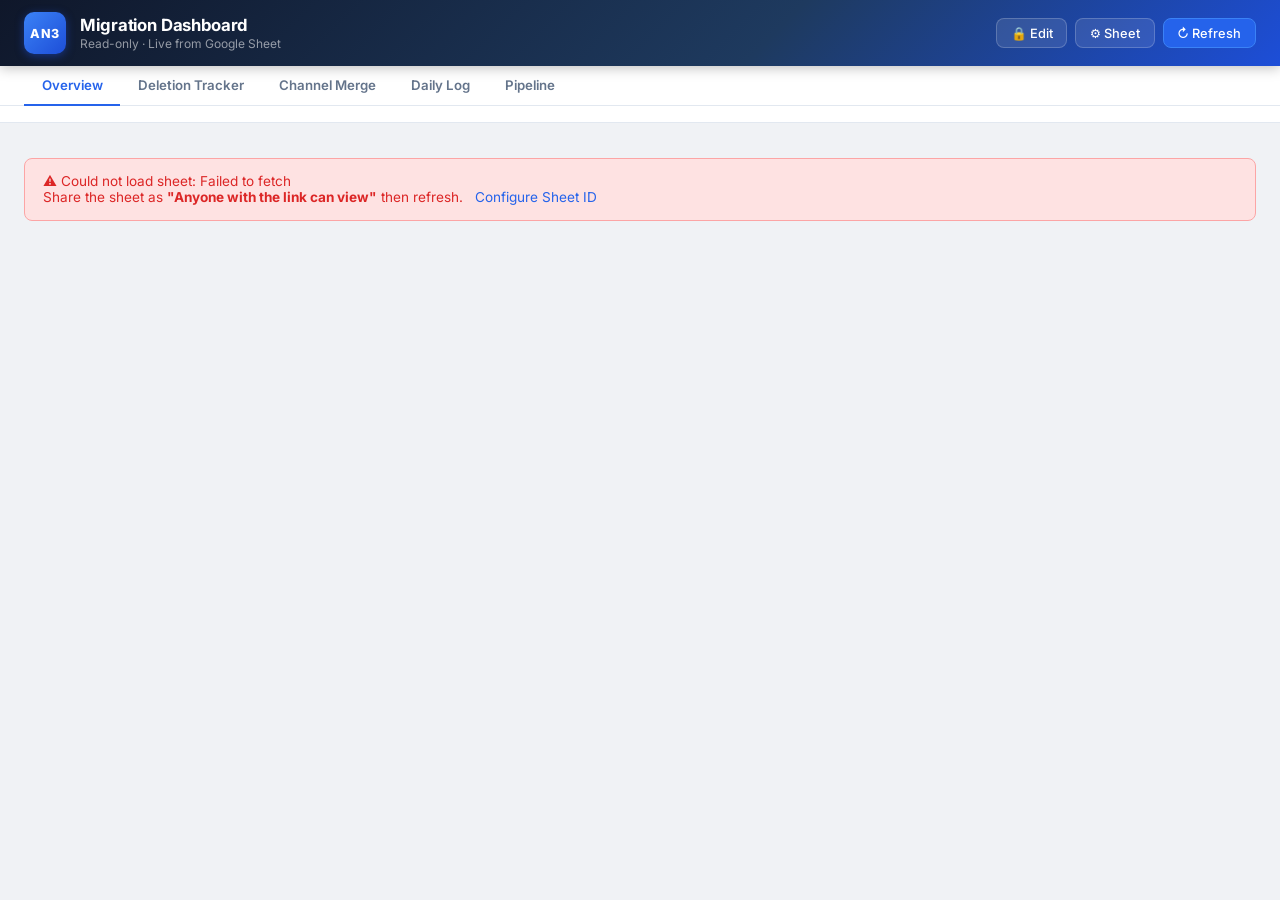
<file: index.html>
<!DOCTYPE html>
<html lang="en">
<head>
  <meta charset="UTF-8" />
  <meta name="viewport" content="width=device-width, initial-scale=1" />
  <meta http-equiv="Cache-Control" content="no-cache, no-store, must-revalidate" />
  <meta http-equiv="Pragma" content="no-cache" />
  <meta http-equiv="Expires" content="0" />
  <title>AN3 Migration Dashboard</title>
  <link rel="preconnect" href="https://fonts.googleapis.com" />
  <link rel="preconnect" href="https://fonts.gstatic.com" crossorigin />
  <link href="https://fonts.googleapis.com/css2?family=Inter:wght@400;500;600;700;800&display=swap" rel="stylesheet" />
  <style>
    :root {
      --bg:#f0f2f5;--surface:#ffffff;--border:#e2e8f0;--text:#0f172a;--muted:#64748b;--muted2:#94a3b8;
      --primary:#2563eb;--primary-bg:#eff6ff;
      --green:#16a34a;--green-bg:#dcfce7;--green-border:#86efac;
      --yellow:#b45309;--yellow-bg:#fef9c3;--yellow-border:#fde047;
      --red:#dc2626;--red-bg:#fee2e2;--red-border:#fca5a5;
      --purple:#7c3aed;--purple-bg:#ede9fe;--purple-border:#c4b5fd;
      --teal:#0e7490;--teal-bg:#cffafe;--teal-border:#67e8f9;
      --grey:#475569;--grey-bg:#f1f5f9;--grey-border:#cbd5e1;
      --blue:#1d4ed8;--blue-bg:#dbeafe;--blue-border:#93c5fd;
      --radius:14px;--radius-sm:8px;
      --shadow:0 1px 3px rgba(0,0,0,.08),0 1px 2px rgba(0,0,0,.06);
      --shadow-md:0 4px 12px rgba(0,0,0,.1),0 2px 6px rgba(0,0,0,.06);
      --font:"Inter","Segoe UI",system-ui,sans-serif;
    }
    *{box-sizing:border-box;margin:0;padding:0}
    body{font-family:var(--font);background:var(--bg);color:var(--text);min-height:100vh;-webkit-font-smoothing:antialiased}
    a{color:var(--primary);text-decoration:none}
    a:hover{text-decoration:underline}

    /* HEADER */
    .top{background:linear-gradient(135deg,#0f172a 0%,#1e3a5f 60%,#1d4ed8 100%);padding:0 1.5rem;display:flex;justify-content:space-between;align-items:center;flex-wrap:wrap;gap:.75rem;position:sticky;top:0;z-index:20;min-height:64px;box-shadow:0 2px 12px rgba(0,0,0,.25)}
    .brand{display:flex;gap:.9rem;align-items:center;padding:.75rem 0}
    .logo{width:42px;height:42px;border-radius:10px;background:linear-gradient(135deg,#3b82f6,#1d4ed8);color:#fff;display:grid;place-items:center;font-weight:800;font-size:.78rem;letter-spacing:.06em;box-shadow:0 2px 8px rgba(29,78,216,.5)}
    .brand-text h1{font-size:1.05rem;font-weight:700;color:#fff;letter-spacing:-.01em}
    .brand-text p{font-size:.75rem;color:rgba(255,255,255,.55);margin-top:.1rem}
    .hdr-right{display:flex;gap:.5rem;align-items:center;flex-wrap:wrap;padding:.5rem 0}
    .btn{display:inline-flex;align-items:center;gap:.35rem;justify-content:center;border:1px solid rgba(255,255,255,.2);background:rgba(255,255,255,.1);color:#fff;border-radius:var(--radius-sm);padding:.42rem .85rem;font-size:.8rem;cursor:pointer;font-family:inherit;text-decoration:none;white-space:nowrap;font-weight:500;transition:background .15s,border-color .15s}
    .btn:hover{background:rgba(255,255,255,.2);border-color:rgba(255,255,255,.35);text-decoration:none}
    .btn.primary{background:#2563eb;border-color:#3b82f6}
    .btn.primary:hover{background:#1d4ed8}
    .btn.light{background:var(--surface);border-color:var(--border);color:var(--text)}
    .btn.light:hover{background:#f1f5f9}
    .btn:disabled{opacity:.5;cursor:wait}

    /* TAB NAV */
    .tab-nav{background:var(--surface);border-bottom:1px solid var(--border);padding:0 1.5rem;display:flex}
    .tab-btn{padding:.7rem 1.1rem;font-size:.83rem;font-weight:600;color:var(--muted);background:none;border:none;border-bottom:2px solid transparent;cursor:pointer;font-family:inherit;margin-bottom:-1px;transition:color .15s,border-color .15s}
    .tab-btn.active{color:var(--primary);border-bottom-color:var(--primary)}
    .tab-btn:hover:not(.active){color:var(--text)}

    /* BANNER */
    #banner{padding:.5rem 1.5rem;font-size:.78rem;color:var(--muted);border-bottom:1px solid var(--border);background:var(--surface);display:flex;gap:.5rem;align-items:center;flex-wrap:wrap}
    #banner a{color:var(--primary);font-weight:500}
    .banner-dot{color:var(--muted2)}

    /* TOAST */
    #toast{position:fixed;right:1rem;bottom:1.25rem;background:#0f172a;color:#fff;padding:.65rem 1rem;border-radius:10px;display:none;z-index:50;max-width:380px;font-size:.82rem;box-shadow:var(--shadow-md);border-left:3px solid #3b82f6}

    /* SETUP CARD */
    #setup-card{margin:1.5rem auto;max-width:640px;background:var(--surface);border:1px solid #f59e0b;border-radius:var(--radius);padding:1.25rem 1.5rem;box-shadow:var(--shadow)}
    #setup-card h3{font-size:1rem;margin-bottom:.5rem}
    #setup-card p{color:var(--muted);font-size:.85rem;margin:.35rem 0}
    #setup-card code{background:var(--bg);padding:.1rem .3rem;border-radius:4px;font-size:.8rem}
    .setup-row{display:flex;gap:.5rem;margin-top:.85rem;flex-wrap:wrap}
    #sheet-id-input{flex:1;min-width:220px;padding:.45rem .65rem;border:1px solid var(--border);border-radius:var(--radius-sm);font:inherit;color:var(--text);background:#fff;font-size:.85rem}
    #sheet-id-input:focus{outline:none;border-color:var(--primary)}

    /* MODAL */
    .modal-overlay{position:fixed;inset:0;background:rgba(15,23,42,.5);display:grid;place-items:center;z-index:60;padding:1rem;backdrop-filter:blur(3px)}
    .modal-box{background:#fff;border-radius:var(--radius);padding:1.5rem;width:min(460px,100%);border:1px solid var(--border);box-shadow:var(--shadow-md)}
    .modal-box h3{font-size:1.05rem;margin-bottom:.25rem}
    .modal-desc{font-size:.82rem;color:var(--muted);margin-bottom:1rem}
    .modal-field{margin-bottom:.85rem}
    .modal-label{display:block;font-size:.73rem;color:var(--muted);margin-bottom:.3rem;font-weight:600;text-transform:uppercase;letter-spacing:.04em}
    .modal-input{width:100%;padding:.5rem .7rem;border:1px solid var(--border);border-radius:var(--radius-sm);font:inherit;font-size:.85rem}
    .modal-input:focus{outline:none;border-color:var(--primary);box-shadow:0 0 0 3px rgba(37,99,235,.1)}
    .modal-actions{display:flex;gap:.5rem;justify-content:flex-end;margin-top:1rem}
    .modal-error{color:var(--red);font-size:.78rem;margin-top:.4rem}
    .modal-btn{display:inline-flex;align-items:center;justify-content:center;border:1px solid var(--border);background:var(--surface);color:var(--text);border-radius:var(--radius-sm);padding:.48rem .95rem;font-size:.83rem;cursor:pointer;font-family:inherit;font-weight:500;transition:background .15s}
    .modal-btn:hover{background:#f1f5f9}
    .modal-btn.primary{background:var(--primary);border-color:var(--primary);color:#fff}
    .modal-btn.primary:hover{background:var(--blue)}
    .modal-btn:disabled{opacity:.5;cursor:wait}

    /* PAGES */
    .page{padding:1.4rem 1.5rem 4rem;max-width:1340px;margin:0 auto}
    .hidden{display:none!important}

    /* KPIs */
    .kpis{display:grid;grid-template-columns:repeat(auto-fit,minmax(155px,1fr));gap:.8rem;margin-bottom:1.35rem}
    .kpi{border:1px solid var(--border);border-radius:var(--radius);padding:1.05rem 1.2rem;box-shadow:var(--shadow);border-top:3px solid var(--border);display:flex;flex-direction:column;gap:.3rem;cursor:pointer;transition:box-shadow .18s,transform .18s;position:relative;overflow:hidden}
    .kpi::after{content:'';position:absolute;inset:0;background:linear-gradient(135deg,rgba(255,255,255,0) 50%,rgba(255,255,255,.6) 100%);pointer-events:none}
    .kpi:hover{box-shadow:var(--shadow-md);transform:translateY(-2px)}
    .kpi .k-label{color:var(--muted);font-size:.68rem;text-transform:uppercase;letter-spacing:.06em;font-weight:700}
    .kpi .k-value{font-size:2.1rem;font-weight:800;font-variant-numeric:tabular-nums;line-height:1.05}
    .kpi .k-sub{font-size:.71rem;color:var(--muted2)}
    .kpi.total  {background:linear-gradient(135deg,#eff6ff 0%,#fff 60%);border-top-color:#2563eb} .kpi.total   .k-value{color:#1d4ed8}
    .kpi.done   {background:linear-gradient(135deg,#f0fdf4 0%,#fff 60%);border-top-color:#16a34a} .kpi.done    .k-value{color:#15803d}
    .kpi.ready  {background:linear-gradient(135deg,#fff7ed 0%,#fff 60%);border-top-color:#ea580c} .kpi.ready   .k-value{color:#c2410c}
    .kpi.blocked{background:linear-gradient(135deg,#fef2f2 0%,#fff 60%);border-top-color:#dc2626} .kpi.blocked .k-value{color:#b91c1c}
    .kpi.pending{background:linear-gradient(135deg,#faf5ff 0%,#fff 60%);border-top-color:#9333ea} .kpi.pending .k-value{color:#7e22ce}
    .kpi.noneed {background:linear-gradient(135deg,#ecfeff 0%,#fff 60%);border-top-color:#0891b2} .kpi.noneed  .k-value{color:#0e7490}
    .kpi.inprog {background:linear-gradient(135deg,#eff6ff 0%,#fff 60%);border-top-color:#3b82f6} .kpi.inprog  .k-value{color:#1d4ed8}
    .kpi.notstarted{background:linear-gradient(135deg,#f8fafc 0%,#fff 60%);border-top-color:#94a3b8} .kpi.notstarted .k-value{color:#475569}

    /* GRID */
    .grid-2{display:grid;grid-template-columns:1.3fr 1fr;gap:.85rem;margin-bottom:.85rem}
    @media(max-width:920px){.grid-2{grid-template-columns:1fr}}

    /* CARDS */
    .card{background:var(--surface);border:1px solid var(--border);border-radius:var(--radius);padding:1.1rem 1.25rem;box-shadow:var(--shadow)}
    .card h2{font-size:.92rem;font-weight:700;margin-bottom:.9rem;color:var(--text)}
    .card-head{display:flex;justify-content:space-between;align-items:center;gap:.75rem;margin-bottom:1rem;flex-wrap:wrap}
    .card-head h2{margin:0}

    /* DASHBOARD FILTER CHIPS */
    .dash-filters{display:flex;flex-wrap:wrap;gap:.4rem;margin-bottom:.85rem}
    .fchip{padding:.3rem .75rem;border-radius:999px;font-size:.76rem;font-weight:600;border:1px solid var(--border);background:var(--bg);color:var(--muted);cursor:pointer;font-family:inherit;transition:all .15s;white-space:nowrap}
    .fchip:hover{border-color:var(--primary);color:var(--primary);background:var(--primary-bg)}
    .fchip.active{background:var(--primary);border-color:var(--primary);color:#fff}
    .fchip.active-done{background:var(--green);border-color:var(--green);color:#fff}
    .fchip.active-ready{background:#b45309;border-color:#b45309;color:#fff}
    .fchip.active-inprog{background:var(--blue);border-color:var(--blue);color:#fff}
    .fchip.active-blocked{background:var(--red);border-color:var(--red);color:#fff}
    .fchip.active-pending{background:var(--purple);border-color:var(--purple);color:#fff}

    /* DONUT */
    .donut-slice{cursor:pointer;transition:opacity .15s}
    .donut-slice:hover{opacity:1!important}
    .donut-legend-row{display:flex;align-items:center;gap:.45rem;padding:.22rem .3rem;cursor:pointer;border-radius:6px;margin-left:-.3rem;transition:background .1s}
    .donut-legend-row:hover{background:var(--bg)}

    /* ACCOUNT CARDS */
    .accounts-grid{display:grid;grid-template-columns:repeat(auto-fill,minmax(270px,1fr));gap:.85rem}
    .section-label{grid-column:1/-1;font-size:.7rem;font-weight:700;text-transform:uppercase;letter-spacing:.08em;color:var(--muted);padding:.3rem 0 .15rem;display:flex;align-items:center;gap:.65rem}
    .section-label::after{content:'';flex:1;height:1px;background:var(--border)}
    .account{border:1px solid var(--border);border-left:4px solid var(--border);border-radius:14px;padding:1.05rem 1.05rem 1.05rem .9rem;cursor:pointer;background:#fff;transition:border-color .18s,box-shadow .18s,transform .18s;position:relative}
    .account::before{display:none}
    .account:hover{border-color:#93c5fd;border-left-color:var(--primary);box-shadow:0 6px 24px rgba(37,99,235,.13);transform:translateY(-2px)}
    .account.migrated{background:#f8fffe;border-left-color:#16a34a;border-color:var(--green-border)}
    .account.migrated:hover{border-color:var(--green);border-left-color:#15803d}
    .account.not-picked{background:#f8fafc;border-color:var(--grey-border);border-left-color:var(--grey-border);border-style:dashed;cursor:default;opacity:.8}
    .account.not-picked:hover{border-color:var(--grey-border);box-shadow:none;transform:none}
    /* status-based left accent */
    .account[data-ov="not-started"]    {border-left-color:#94a3b8}
    .account[data-ov="data-gathering"] {border-left-color:#3b82f6}
    .account[data-ov="preparation"]    {border-left-color:#f59e0b}
    .account[data-ov="non-hls"]        {border-left-color:#8b5cf6}
    .account[data-ov="ready"]          {border-left-color:#f97316}
    .account[data-ov="completed"]      {border-left-color:#16a34a}
    .account.migrated[data-ov]         {border-left-color:#16a34a}
    .acct-head{display:flex;align-items:flex-start;gap:.7rem;margin-bottom:.55rem}
    .acct-avatar{width:40px;height:40px;border-radius:10px;flex-shrink:0;display:grid;place-items:center;font-size:.76rem;font-weight:800;background:var(--primary-bg);color:var(--primary);letter-spacing:.02em}
    .account.migrated .acct-avatar{background:#dcfce7;color:#15803d}
    .account[data-ov="preparation"] .acct-avatar{background:#fef3c7;color:#92400e}
    .account[data-ov="non-hls"] .acct-avatar{background:#f3e8ff;color:#7e22ce}
    .account[data-ov="ready"] .acct-avatar{background:#fff7ed;color:#c2410c}
    .account[data-ov="data-gathering"] .acct-avatar{background:#dbeafe;color:#1d4ed8}
    .acct-name{font-size:.92rem;font-weight:700;line-height:1.25;margin-bottom:.1rem;color:var(--text)}
    .acct-meta{color:var(--muted2);font-size:.73rem;letter-spacing:.01em}
    .badge-done{display:inline-flex;align-items:center;gap:.25rem;font-size:.63rem;font-weight:700;background:#16a34a;color:#fff;padding:.15rem .55rem;border-radius:999px;margin-left:auto;flex-shrink:0;letter-spacing:.02em;box-shadow:0 1px 4px rgba(22,163,74,.35)}
    .mini-bars{display:flex;height:7px;border-radius:999px;overflow:hidden;background:#f1f5f9;margin-bottom:.6rem;gap:1px}
    .mini-bars span{display:block;height:100%;min-width:0}
    .pills{display:flex;flex-wrap:wrap;gap:.3rem}
    .pill{font-size:.67rem;padding:.12rem .42rem;border-radius:999px;background:#f1f5f9;color:var(--muted);font-weight:500}
    .pill.done{background:var(--green-bg);color:var(--green);border:1px solid var(--green-border)}
    .pill.ready{background:#fff7ed;color:#ea580c;border:1px solid #fed7aa}
    .pill.blocked{background:var(--red-bg);color:var(--red);border:1px solid var(--red-border)}
    .pill.pending{background:#faf5ff;color:#9333ea;border:1px solid #d8b4fe}
    .pill.noneed{background:#ecfeff;color:#0891b2;border:1px solid #a5f3fc}
    .pill.inprog{background:var(--blue-bg);color:var(--blue);border:1px solid var(--blue-border)}
    .pill.notpicked{background:var(--grey-bg);color:var(--grey);border:1px solid var(--grey-border)}
    .pill-nav{cursor:pointer}
    .pill-nav:hover{filter:brightness(.9)}

    /* BLOCKED DETAIL */
    .blocked-detail{display:flex;align-items:flex-start;gap:.5rem;margin-top:.65rem;padding:.55rem .7rem;border-radius:8px;background:#fff5f5;border:1px solid #fca5a5;cursor:pointer;transition:background .15s}
    .blocked-detail:hover{background:#fee2e2}
    .blocked-icon{font-size:.88rem;line-height:1.4;flex-shrink:0}
    .blocked-title{font-size:.75rem;font-weight:700;color:var(--red);margin-bottom:.3rem}
    .blocked-teams{display:flex;flex-wrap:wrap;gap:.3rem}
    .blocked-team{font-size:.68rem;padding:.12rem .42rem;border-radius:999px;background:#fee2e2;color:var(--red);border:1px solid #fca5a5}
    .blocked-team.cx-team{background:#fef3c7;color:#92400e;border-color:#fcd34d}
    .blocked-team.client{background:#ede9fe;color:var(--purple);border-color:#c4b5fd}
    .blocked-team.dev-team{background:var(--blue-bg);color:var(--blue);border-color:var(--blue-border)}
    .blocked-team.infra{background:#f0fdf4;color:var(--green);border-color:var(--green-border)}

    /* DETAIL VIEW */
    .detail-head{display:flex;justify-content:space-between;gap:1rem;align-items:flex-start;margin:.85rem 0 1.1rem;flex-wrap:wrap}
    .detail-head h2{font-size:1.3rem;font-weight:800}
    .muted{color:var(--muted);font-size:.82rem;margin-top:.2rem}
    .filters{display:flex;gap:.5rem;margin-bottom:.85rem;flex-wrap:wrap;align-items:center}
    .filters input,.filters select,#account-search{border:1px solid var(--border);border-radius:var(--radius-sm);padding:.44rem .65rem;font:inherit;background:#fff;color:var(--text);font-size:.82rem}
    .filters input:focus,.filters select:focus,#account-search:focus{outline:none;border-color:var(--primary);box-shadow:0 0 0 3px rgba(37,99,235,.1)}
    #account-search{min-width:200px}

    /* ACCOUNT LINKS */
    .acct-links-panel{display:flex;flex-wrap:wrap;gap:.5rem;margin-bottom:1rem;padding:.75rem 1rem;background:var(--bg);border-radius:var(--radius-sm);border:1px solid var(--border);align-items:center}
    .acct-link-item{display:inline-flex;align-items:center;gap:.3rem;padding:.28rem .65rem;border-radius:999px;font-size:.76rem;font-weight:500;background:var(--surface);border:1px solid var(--border);color:var(--primary);text-decoration:none;white-space:nowrap;transition:background .15s,border-color .15s}
    .acct-link-item:hover{background:var(--primary-bg);border-color:var(--primary);text-decoration:none}
    .acct-link-label{font-size:.7rem;color:var(--muted);font-weight:600;text-transform:uppercase;letter-spacing:.04em}
    .acct-link-sep{color:var(--muted2)}
    .jira-wrap{position:relative;display:inline-block}
    .jira-btn{display:inline-flex;align-items:center;gap:.3rem;padding:.28rem .65rem;border-radius:999px;font-size:.76rem;font-weight:500;background:var(--surface);border:1px solid var(--border);color:var(--primary);cursor:pointer;font-family:inherit;white-space:nowrap;transition:background .15s,border-color .15s}
    .jira-btn:hover{background:var(--primary-bg);border-color:var(--primary)}
    .jira-drop{position:absolute;top:calc(100% + 6px);left:0;background:#fff;border:1px solid var(--border);border-radius:10px;box-shadow:var(--shadow-md);min-width:180px;z-index:30;padding:.4rem;display:flex;flex-direction:column;gap:.2rem}
    .jira-drop a{display:flex;align-items:center;gap:.5rem;padding:.45rem .65rem;border-radius:7px;font-size:.78rem;font-weight:600;color:var(--primary);text-decoration:none;transition:background .1s}
    .jira-drop a:hover{background:var(--primary-bg);text-decoration:none}
    .jira-drop .jira-ticket-id{font-family:monospace;font-size:.8rem;background:var(--primary-bg);color:var(--primary);padding:.1rem .35rem;border-radius:4px}
    .jira-drop .jira-ticket-url{font-size:.7rem;color:var(--muted2);overflow:hidden;text-overflow:ellipsis;white-space:nowrap;max-width:160px}

    /* TABLE */
    .table-wrap{overflow:auto;border-radius:8px;border:1px solid var(--border)}
    table{width:100%;border-collapse:collapse;font-size:.8rem}
    th,td{text-align:left;padding:.55rem .65rem;border-bottom:1px solid var(--border);vertical-align:top}
    th{color:var(--muted);font-weight:700;font-size:.7rem;text-transform:uppercase;letter-spacing:.05em;white-space:nowrap;background:#f8fafc}
    th:first-child{border-radius:8px 0 0 0}
    th:last-child{border-radius:0 8px 0 0}
    tr.row-done{background:#f0fdf4}
    tr:last-child td{border-bottom:none}
    tr:hover:not(thead tr){background:#f8fafc}
    tr.row-done:hover{background:#dcfce7}
    tr.row-clickable{cursor:pointer}
    tr.row-clickable:hover td{background:#eff6ff!important}
    td strong{font-weight:600}

    /* STATUS CHIP */
    .chip{display:inline-flex;align-items:center;gap:4px;padding:.18rem .52rem;border-radius:999px;font-size:.71rem;font-weight:700;white-space:nowrap}
    .chip.done{background:var(--green-bg);color:var(--green);border:1px solid var(--green-border)}
    .chip.ready{background:#fff7ed;color:#ea580c;border:1px solid #fed7aa}
    .chip.blocked{background:var(--red-bg);color:var(--red);border:1px solid var(--red-border)}
    .chip.pending{background:#faf5ff;color:#9333ea;border:1px solid #d8b4fe}
    .chip.noneed{background:#ecfeff;color:#0891b2;border:1px solid #a5f3fc}
    .chip.inprog{background:var(--blue-bg);color:var(--blue);border:1px solid var(--blue-border)}
    .chip.notpicked{background:var(--grey-bg);color:var(--grey);border:1px solid var(--grey-border)}
    .chip.other{background:#f1f5f9;color:var(--muted)}
    .chip.del-deleted{background:var(--red-bg);color:var(--red);border:1px solid var(--red-border)}
    .chip.del-pending{background:var(--yellow-bg);color:var(--yellow);border:1px solid var(--yellow-border)}

    /* SPINNER / ERROR */
    .spinner-wrap{display:flex;align-items:center;justify-content:center;padding:5rem;gap:.85rem;color:var(--muted);flex-direction:column}
    .spinner{width:28px;height:28px;border:3px solid var(--border);border-top-color:var(--primary);border-radius:50%;animation:spin .75s linear infinite}
    .spinner-text{font-size:.85rem}
    @keyframes spin{to{transform:rotate(360deg)}}
    .error-box{background:var(--red-bg);border:1px solid var(--red-border);border-radius:var(--radius-sm);padding:.9rem 1.1rem;color:var(--red);font-size:.85rem;margin:.75rem 0}

    /* JIRA STATUS TAB */
    .jira-section{margin-bottom:1.25rem}
    .jira-section-title{font-size:.7rem;font-weight:700;letter-spacing:.07em;text-transform:uppercase;color:var(--muted);margin-bottom:.6rem}
    .jira-card{display:flex;align-items:flex-start;gap:.75rem;padding:.75rem 1rem;border-radius:var(--radius-sm);border:1px solid var(--border);margin-bottom:.5rem;background:#fff;border-left:3px solid var(--border)}
    .jira-card.our-team{border-left-color:#16a34a}
    .jira-card.onboarding{border-left-color:#ea580c}
    .jira-card.unanalyzed{border-left-color:var(--border);opacity:.7}
    .jira-card-body{flex:1;min-width:0}
    .jira-card-name{font-weight:600;font-size:.87rem;white-space:nowrap;overflow:hidden;text-overflow:ellipsis}
    .jira-card-meta{font-size:.75rem;color:var(--muted);margin-top:.15rem;display:flex;gap:.5rem;flex-wrap:wrap;align-items:center}
    .jira-card-reason{font-size:.76rem;color:var(--text);margin-top:.3rem;opacity:.8}
    .jira-badge{display:inline-block;padding:.15rem .5rem;border-radius:999px;font-size:.7rem;font-weight:600;white-space:nowrap}
    .jira-badge.our-team{background:#dcfce7;color:#16a34a}
    .jira-badge.onboarding{background:#ffedd5;color:#ea580c}
    .jira-stage-badge{background:var(--primary-bg);color:var(--primary);padding:.1rem .4rem;border-radius:4px;font-size:.7rem;font-weight:600}
    .jira-ticket-link{font-family:monospace;font-size:.75rem;color:var(--primary);text-decoration:none;background:var(--primary-bg);padding:.1rem .35rem;border-radius:4px}
    .jira-ticket-link:hover{text-decoration:underline}

    /* EDIT MODE */
    .status-select{border:1px solid var(--border);border-radius:6px;padding:.3rem .45rem;font:inherit;font-size:.75rem;background:#fff;color:var(--text);cursor:pointer;max-width:180px}
    .status-select:focus{outline:none;border-color:var(--primary)}
    .saving{opacity:.5;pointer-events:none}
    .save-ok{color:var(--green);font-size:.72rem;margin-left:.3rem}
    .save-err{color:var(--red);font-size:.72rem;margin-left:.3rem}
    #edit-badge{font-size:.75rem;padding:.3rem .65rem;border-radius:6px;background:rgba(22,163,74,.2);color:#86efac;font-weight:700;border:1px solid rgba(134,239,172,.3)}
    #last-updated{font-size:.76rem;color:rgba(255,255,255,.5)}
    .btn-row-action{display:inline-flex;align-items:center;justify-content:center;border:1px solid var(--border);border-radius:5px;background:var(--surface);color:var(--muted);padding:.18rem .42rem;font-size:.8rem;cursor:pointer;font-family:inherit;line-height:1;transition:background .12s,color .12s}
    .btn-row-action:hover{background:#f1f5f9;color:var(--primary)}
    .btn-row-action.del{background:var(--red-bg);border-color:var(--red-border);color:var(--red)}
    .btn-row-action.del:hover{background:#fecaca}
    .modal-box.wide{width:min(780px,100%);max-height:90vh;overflow-y:auto}
    .modal-fields-grid{display:grid;grid-template-columns:1fr 1fr;gap:.6rem .85rem}
    @media(max-width:580px){.modal-fields-grid{grid-template-columns:1fr}}
    .mfg-full{grid-column:1/-1}

    /* DELETIONS */
    .del-empty{text-align:center;padding:3rem 1rem;color:var(--muted);font-size:.85rem}

    /* DAILY LOG */
    .daily-entry{padding:.7rem 1rem;border-radius:0 8px 8px 0;background:#fff;margin-bottom:.45rem;border:1px solid var(--border);border-left-width:3px;transition:box-shadow .15s}
    .daily-entry:hover{box-shadow:var(--shadow)}
    .daily-entry-head{display:flex;align-items:center;gap:.45rem;flex-wrap:wrap;margin-bottom:.3rem}
    .daily-cat-badge{font-size:.68rem;font-weight:700;padding:.12rem .5rem;border-radius:999px;text-transform:uppercase;letter-spacing:.05em;white-space:nowrap}
    .daily-amg{font-size:.72rem;color:var(--muted2);font-family:monospace;padding:.08rem .28rem;background:var(--bg);border-radius:4px}
    .daily-task{font-size:.84rem;color:var(--text);line-height:1.48}
    .daily-outcome{margin-top:.4rem;font-size:.78rem;color:var(--muted);padding:.3rem .55rem;background:var(--bg);border-radius:6px;border-left:2px solid var(--border);line-height:1.4}
    .daily-jira-link{font-size:.72rem;font-family:monospace;color:var(--primary);text-decoration:none;font-weight:600;padding:.15rem .4rem;background:var(--primary-bg);border-radius:4px;white-space:nowrap}
    .daily-jira-link:hover{text-decoration:underline}
    .daily-actor{font-size:.72rem;color:var(--muted);padding:.12rem .4rem;background:var(--bg);border-radius:999px;border:1px solid var(--border)}
    .daily-date-header{font-size:.78rem;font-weight:700;color:var(--text);padding:.55rem 0 .35rem;margin-bottom:.45rem;margin-top:1.1rem;display:flex;align-items:center;gap:.5rem;border-bottom:2px solid var(--primary)}
    .daily-date-header:first-child{margin-top:0}
    .daily-date-day{font-size:.92rem;font-weight:800;color:var(--primary)}
    .daily-date-label{color:var(--muted);font-weight:500}
    .daily-date-count{margin-left:auto;font-size:.7rem;color:var(--muted2);background:var(--bg);border:1px solid var(--border);border-radius:999px;padding:.1rem .45rem;font-weight:400}
    .daily-kpi-strip{display:flex;gap:.65rem;flex-wrap:wrap;margin-bottom:1rem}
    .daily-kpi{background:var(--surface);border:1px solid var(--border);border-radius:10px;padding:.65rem .9rem;min-width:110px}
    .daily-kpi .dk-label{font-size:.68rem;text-transform:uppercase;letter-spacing:.06em;color:var(--muted);font-weight:600}
    .daily-kpi .dk-value{font-size:1.45rem;font-weight:800;margin-top:.1rem}
    .daily-empty{text-align:center;padding:3.5rem 1rem;color:var(--muted);font-size:.85rem}

    /* ACCOUNT OVERVIEW STATUS (from overview sheet) */
    .ov-section{margin-top:.65rem;padding-top:.6rem;border-top:1px solid var(--border)}
    .ov-status-row{margin-bottom:.45rem}
    .ov-chip{display:inline-flex;align-items:center;gap:.3rem;font-size:.7rem;font-weight:700;padding:.22rem .65rem;border-radius:999px;white-space:nowrap;border:1.5px solid transparent;letter-spacing:.01em;box-shadow:0 1px 3px rgba(0,0,0,.06)}
    .ov-not-started   {background:#f1f5f9;color:#475569;border-color:#cbd5e1}
    .ov-data-gathering{background:#dbeafe;color:#1d4ed8;border-color:#93c5fd}
    .ov-preparation   {background:#fef3c7;color:#92400e;border-color:#fcd34d}
    .ov-non-hls       {background:#f3e8ff;color:#7e22ce;border-color:#d8b4fe}
    .ov-ready         {background:#ffedd5;color:#c2410c;border-color:#fb923c}
    .ov-completed     {background:#dcfce7;color:#15803d;border-color:#86efac}
    .ov-pending-row{display:flex;align-items:center;flex-wrap:wrap;gap:.3rem}
    .ov-pending-lbl{font-size:.62rem;font-weight:700;color:var(--muted2);text-transform:uppercase;letter-spacing:.07em;white-space:nowrap;margin-right:.1rem}
    .pend-chip{display:inline-flex;align-items:center;gap:.28rem;font-size:.7rem;font-weight:600;padding:.2rem .55rem;border-radius:999px;border:1.5px solid transparent;cursor:default;transition:transform .12s,box-shadow .12s;white-space:nowrap}
    .pend-chip:hover{transform:translateY(-1px);box-shadow:0 3px 10px rgba(0,0,0,.12)}
    .pend-deliveries{background:#fff7ed;color:#c2410c;border-color:#fb923c}
    .pend-migration {background:#dbeafe;color:#1d4ed8;border-color:#93c5fd}
    .pend-onboarding{background:#f3e8ff;color:#7e22ce;border-color:#c084fc}
    .ov-remark{font-size:.72rem;color:var(--muted);line-height:1.45;display:-webkit-box;-webkit-line-clamp:2;-webkit-box-orient:vertical;overflow:hidden}
  </style>
</head>
<body>

<header class="top">
  <div class="brand">
    <div class="logo">AN3</div>
    <div class="brand-text">
      <h1>Migration Dashboard</h1>
      <p id="mode-label">Read-only · Live from Google Sheet</p>
    </div>
  </div>
  <div class="hdr-right">
    <span id="last-updated"></span>
    <span id="edit-badge" style="display:none">✎ Edit mode</span>
    <button class="btn" id="btn-edit-toggle">🔒 Edit</button>
    <button class="btn" id="btn-config">⚙ Sheet</button>
    <button class="btn primary" id="btn-refresh">↻ Refresh</button>
  </div>
</header>

<nav class="tab-nav" id="tab-nav">
  <button class="tab-btn active" data-tab="overview">Overview</button>
  <button class="tab-btn" data-tab="deletions">Deletion Tracker</button>
  <button class="tab-btn" data-tab="merges">Channel Merge</button>
  <button class="tab-btn" data-tab="daily">Daily Log</button>
  <button class="tab-btn" data-tab="pipeline">Pipeline</button>
</nav>

<div id="banner"></div>

<div id="setup-card" class="hidden">
  <h3>Connect your Google Sheet</h3>
  <p>This is a <strong>read-only</strong> live view. It reads the <code>data</code> tab directly from your sheet.</p>
  <p><strong>Before connecting:</strong> open the sheet → <em>Share</em> → set to <strong>"Anyone with the link can view"</strong>.</p>
  <div class="setup-row">
    <input id="sheet-id-input" placeholder="Paste Sheet ID  (…/spreadsheets/d/SHEET_ID/…)" />
    <button class="btn light" id="btn-sheet-save">Connect</button>
  </div>
</div>

<div id="error-container"></div>

<!-- OVERVIEW -->
<section id="overview" class="page hidden">
  <div class="kpis" id="kpis"></div>
  <div class="card" style="margin-bottom:.85rem">
    <h2>Overall progress <span style="font-size:.73rem;color:var(--muted);font-weight:400">· click a segment to view those deliveries</span></h2>
    <div id="progress-block"></div>
  </div>
  <div class="card">
    <div class="card-head">
      <h2>Accounts</h2>
      <input id="account-search" type="search" placeholder="Filter by account or AMG ID…" />
    </div>
    <div class="dash-filters" id="dash-filters">
      <button class="fchip active" data-key="">All</button>
      <button class="fchip" data-key="done">Completed</button>
      <button class="fchip" data-key="ready">Ready to Switch</button>
      <button class="fchip" data-key="inprog">In Progress</button>
      <button class="fchip" data-key="blocked">Has Blocked</button>
      <button class="fchip" data-key="pending">NM Pending</button>
    </div>
    <div id="accounts-grid" class="accounts-grid"></div>
  </div>
</section>

<!-- GLOBAL STATUS VIEW -->
<section id="status-view" class="page hidden">
  <button id="btn-status-back" class="btn light" style="margin-bottom:.5rem">← Back to overview</button>
  <div class="detail-head">
    <div>
      <h2 id="sv-title"></h2>
      <p id="sv-meta" class="muted"></p>
    </div>
  </div>
  <div class="card">
    <div class="filters">
      <input id="sv-search" type="search" placeholder="Search account, channel, distribution, remarks…" style="min-width:240px" />
      <span id="sv-count" style="font-size:.78rem;color:var(--muted);align-self:center"></span>
    </div>
    <div id="sv-table" class="table-wrap"></div>
  </div>
</section>

<!-- ACCOUNT DETAIL -->
<section id="detail" class="page hidden">
  <button id="btn-back" class="btn light" style="margin-bottom:.5rem">← Back to overview</button>
  <div class="detail-head">
    <div>
      <h2 id="detail-title"></h2>
      <p id="detail-meta" class="muted"></p>
    </div>
  </div>
  <div id="acct-links-wrap"></div>
  <div class="card">
    <div class="filters">
      <select id="filter-status">
        <option value="">All statuses</option>
        <option>switchover completed</option>
        <option>ready for switchover</option>
        <option>in-progress</option>
        <option>blocked</option>
        <option>non-ssai pending</option>
        <option>no need of migration</option>
        <option>not yet picked for migration</option>
      </select>
      <input id="filter-q" type="search" placeholder="Search channel / distribution / remarks…" />
      <span id="detail-count" style="font-size:.78rem;color:var(--muted);align-self:center;margin-left:.1rem"></span>
    </div>
    <div id="detail-table" class="table-wrap"></div>
  </div>
</section>

<!-- DELETIONS -->
<section id="deletions" class="page hidden">
  <div class="card">
    <div class="card-head">
      <h2>Channel Deletion Tracker</h2>
      <div style="display:flex;gap:.5rem;align-items:center;flex-wrap:wrap">
        <span id="del-count" style="font-size:.78rem;color:var(--muted)"></span>
        <input id="del-filter-q" type="search" placeholder="Filter by account or AMG ID…" style="min-width:180px;border:1px solid var(--border);border-radius:var(--radius-sm);padding:.44rem .65rem;font:inherit;background:#fff;color:var(--text);font-size:.82rem" />
        <select id="del-filter-status" style="border:1px solid var(--border);border-radius:var(--radius-sm);padding:.44rem .65rem;font:inherit;background:#fff;color:var(--text);font-size:.82rem">
          <option value="">All statuses</option>
          <option value="deleted">Deleted</option>
          <option value="pending">Pending</option>
        </select>
        <button class="btn light" id="btn-del-refresh">↻ Refresh</button>
      </div>
    </div>
    <p style="font-size:.8rem;color:var(--muted);margin-bottom:.85rem">
      Reads from the <code style="background:var(--bg);padding:.1rem .3rem;border-radius:4px;font-size:.78rem">Channel deletion sheet</code> tab. Click an account card to see its channels.
    </p>
    <div id="deletions-table">
      <div class="del-empty">Click <strong>↻ Refresh</strong> to load channel deletion data.</div>
    </div>
  </div>
</section>

<!-- CHANNEL MERGE -->
<section id="merges" class="page hidden">
  <div class="card">
    <div class="card-head">
      <h2>Channel Merge Tracker</h2>
      <div style="display:flex;gap:.5rem;align-items:center;flex-wrap:wrap">
        <span id="merge-count" style="font-size:.78rem;color:var(--muted)"></span>
        <input id="merge-filter-q" type="search" placeholder="Filter by account or AMG ID…" style="min-width:180px;border:1px solid var(--border);border-radius:var(--radius-sm);padding:.44rem .65rem;font:inherit;background:#fff;color:var(--text);font-size:.82rem" />
        <select id="merge-filter-status" style="border:1px solid var(--border);border-radius:var(--radius-sm);padding:.44rem .65rem;font:inherit;background:#fff;color:var(--text);font-size:.82rem">
          <option value="">All statuses</option>
          <option value="completed">Completed</option>
          <option value="verification pending on onboarding">Verification pending on onboarding</option>
          <option value="not started">Not started</option>
        </select>
        <button class="btn light" id="btn-merge-refresh">↻ Refresh</button>
      </div>
    </div>
    <p style="font-size:.8rem;color:var(--muted);margin-bottom:.85rem">
      Reads from the <code style="background:var(--bg);padding:.1rem .3rem;border-radius:4px;font-size:.78rem">channel merge</code> tab of the migration sheet.
    </p>
    <div id="merges-table">
      <div class="del-empty">Click <strong>↻ Refresh</strong> to load channel merge data.</div>
    </div>
  </div>
</section>

<!-- DAILY LOG -->
<section id="daily-log" class="page hidden">
  <div class="card">
    <div class="card-head">
      <h2>📋 Daily Work Log</h2>
      <div style="display:flex;gap:.5rem;align-items:center;flex-wrap:wrap">
        <span id="daily-count" style="font-size:.78rem;color:var(--muted)"></span>
        <input id="daily-q" type="search" placeholder="Search task, account, outcome…" style="min-width:180px;border:1px solid var(--border);border-radius:var(--radius-sm);padding:.44rem .65rem;font:inherit;background:#fff;color:var(--text);font-size:.82rem" />
        <input id="daily-date-filter" type="date" title="Filter by date" style="border:1px solid var(--border);border-radius:var(--radius-sm);padding:.44rem .65rem;font:inherit;background:#fff;color:var(--text);font-size:.82rem;cursor:pointer" />
        <select id="daily-cat-filter" style="border:1px solid var(--border);border-radius:var(--radius-sm);padding:.44rem .65rem;font:inherit;background:#fff;color:var(--text);font-size:.82rem">
          <option value="">All categories</option>
        </select>
        <select id="daily-actor-filter" style="border:1px solid var(--border);border-radius:var(--radius-sm);padding:.44rem .65rem;font:inherit;background:#fff;color:var(--text);font-size:.82rem">
          <option value="">All actors</option>
        </select>
        <button class="btn light" id="btn-daily-refresh">↻ Refresh</button>
      </div>
    </div>
    <p style="font-size:.8rem;color:var(--muted);margin-bottom:.85rem">
      Timeline of daily work — grouped by date, newest first. Reads from the <code style="background:var(--bg);padding:.1rem .3rem;border-radius:4px;font-size:.78rem">Daily updates tracker</code> sheet.
    </p>
    <div id="daily-kpi-strip" class="daily-kpi-strip"></div>
    <div id="daily-timeline">
      <div class="daily-empty">Click <strong>↻ Refresh</strong> to load the daily work log.</div>
    </div>
  </div>
</section>

<section id="pipeline" class="page hidden">
  <!-- KPI bar -->
  <div style="display:flex;gap:1rem;flex-wrap:wrap;margin-bottom:1rem;align-items:center">
    <div id="pl-kpi-bar" style="display:flex;gap:.75rem;flex:1;flex-wrap:wrap"></div>
    <div style="display:flex;gap:.5rem;align-items:center;flex-shrink:0">
      <input id="pl-q" type="search" placeholder="Search customer, assignee…" style="width:200px;border:1px solid var(--border);border-radius:var(--radius-sm);padding:.4rem .65rem;font:inherit;background:#fff;color:var(--text);font-size:.82rem" />
      <select id="pl-em-filter" style="border:1px solid var(--border);border-radius:var(--radius-sm);padding:.4rem .65rem;font:inherit;background:#fff;color:var(--text);font-size:.82rem"><option value="">All Assignees</option></select>
      <button class="btn light" id="btn-pl-refresh">↻ Refresh</button>
    </div>
  </div>

  <!-- Step funnel -->
  <div class="card" style="margin-bottom:1rem">
    <div style="font-size:.7rem;font-weight:700;color:var(--muted);letter-spacing:.06em;text-transform:uppercase;margin-bottom:.85rem">Migration Pipeline
      <span style="font-weight:400;margin-left:.5rem">Each stage must be completed in order.</span>
    </div>
    <div id="pl-funnel" style="display:grid;grid-template-columns:repeat(5,1fr);gap:1px;background:var(--border);border-radius:var(--radius-sm);overflow:hidden"></div>
  </div>

  <!-- Blocked cards -->
  <div id="pl-blocked-section" style="margin-bottom:1rem"></div>

  <!-- Details table -->
  <div class="card">
    <div style="font-size:.7rem;font-weight:700;color:var(--muted);letter-spacing:.06em;text-transform:uppercase;margin-bottom:.85rem">Migration Details
      <span id="pl-count" style="font-weight:400;margin-left:.5rem"></span>
    </div>
    <div style="overflow-x:auto">
      <table id="pl-table" style="width:100%;border-collapse:collapse;font-size:.8rem">
        <thead>
          <tr style="background:var(--bg);border-bottom:2px solid var(--border)">
            <th style="text-align:left;padding:.5rem .75rem;font-weight:600;white-space:nowrap">Customer</th>
            <th style="text-align:left;padding:.5rem .75rem;font-weight:600;white-space:nowrap">AMG ID</th>
            <th style="padding:.5rem .75rem;font-weight:600;white-space:nowrap;text-align:center;font-size:.72rem;color:#1a73e8">1. Data<br>Gathering</th>
            <th style="padding:.5rem .75rem;font-weight:600;white-space:nowrap;text-align:center;font-size:.72rem;color:#1a73e8">2. EM<br>Verification</th>
            <th style="padding:.5rem .75rem;font-weight:600;white-space:nowrap;text-align:center;font-size:.72rem;color:#1a73e8">3. HLS /<br>Delivery Check</th>
            <th style="padding:.5rem .75rem;font-weight:600;white-space:nowrap;text-align:center;font-size:.72rem;color:#1a73e8">4. Ready for<br>Switchover</th>
            <th style="padding:.5rem .75rem;font-weight:600;white-space:nowrap;text-align:center;font-size:.72rem;color:#1a73e8">5. Switched<br>Over</th>
            <th style="padding:.5rem .75rem;font-weight:600;white-space:nowrap;text-align:center">Blocked</th>
            <th style="padding:.5rem .75rem;font-weight:600;white-space:nowrap;text-align:center">Jira</th>
          </tr>
        </thead>
        <tbody id="pl-table-body"></tbody>
      </table>
    </div>
  </div>

  <!-- History panel -->
  <div id="pl-history-panel" style="display:none;position:fixed;right:0;top:0;width:380px;height:100vh;background:#fff;box-shadow:-4px 0 24px rgba(0,0,0,.12);z-index:200;overflow-y:auto;padding:1.5rem">
    <div style="display:flex;justify-content:space-between;align-items:center;margin-bottom:1rem">
      <h3 id="pl-history-title" style="margin:0;font-size:1rem"></h3>
      <button id="pl-history-close" style="background:none;border:none;font-size:1.2rem;cursor:pointer;color:var(--muted)">✕</button>
    </div>
    <div id="pl-history-body"></div>
  </div>
</section>


<div id="toast"></div>

<script>
// ── Config ───────────────────────────────────────────────────────────────────
const STORAGE_KEY   = 'an3_sheet_id';
const SHEET_NAME    = 'data';
const DELETIONS_TAB = 'Channel deletion sheet';
const DEL_SHEET_ID  = '1oKd7Dx02mIA8b_k9d4VRbXlHZIMv956B6CuJ4kzmTdA';
const DEL_SHEET_GID = '1182719966';
const MERGE_SHEET_ID  = '1CkDZuX_Cs0gRhzZT_iKgMIQUyowUyo4u3l4uI5UFrWw';
const MERGE_SHEET_GID = '334319022';
const OVERVIEW_SHEET_GID = '2084284591';
const DAILY_SHEET_ID  = '1uM1F9S9B072XyvjZICNJ-_qzBlIOI-P_5lGTIEep0ps';
const DAILY_SHEET_GID = '0';
const PIPELINE_WORKFLOW_SHEET = 'AN3_Workflow';
const PIPELINE_HISTORY_SHEET  = 'AN3_History';
const PIPELINE_STEPS = [
  {key:'data_gathering',  label:'Data Gathering',      desc:'Delivery data collected & verified'},
  {key:'em_verification', label:'EM Verification',     desc:'EM confirms delivery list'},
  {key:'hls_check',       label:'HLS / Delivery Check',desc:'HLS data verified, non-HLS added'},
  {key:'ready',           label:'Ready for Switchover',desc:'All checks passed'},
  {key:'done',            label:'Switched Over',       desc:'Migration complete'},
];
// stage → which step (0-4) is currently IN PROGRESS (-1 = not started, 5 = all done)
const PL_STAGE_IDX = {
  identified:    -1,  // no work started yet → all NO
  data_gathering: 0,  // step 0 in progress
  em_verification:1,
  hls_check:      2,
  discrepancy:    2,  // blocked at hls_check
  ready:          3,
  approved:       3,
  done:           5,  // > 4, so all steps show DONE
};
const DAILY_ALIASES = {
  date:         ['date'],
  category:     ['category'],
  account_name: ['accountname','account_name','account name','account'],
  amg_id:       ['amg_id','amg id','amgid'],
  task:         ['task_description','task description','task'],
  jira:         ['jira'],
  actor:        ['actor'],
  outcome:      ['outcome'],
};
const DAILY_CAT_COLORS = {
  'migration':                     {color:'#2563eb',bg:'#eff6ff'},
  'switchover':                    {color:'#16a34a',bg:'#f0fdf4'},
  'deletion':                      {color:'#dc2626',bg:'#fef2f2'},
  'channel deletion':              {color:'#dc2626',bg:'#fef2f2'},
  'channel merging':               {color:'#ea580c',bg:'#fff7ed'},
  'channel merging and migration': {color:'#7c3aed',bg:'#f5f3ff'},
  'delivery data gathering':       {color:'#0891b2',bg:'#ecfeff'},
  'resolving ticket issues':       {color:'#d97706',bg:'#fffbeb'},
  'resolved ticket':               {color:'#16a34a',bg:'#f0fdf4'},
  'meeting':                       {color:'#9333ea',bg:'#faf5ff'},
  'discussion':                    {color:'#9333ea',bg:'#faf5ff'},
  'bug fix':                       {color:'#d97706',bg:'#fffbeb'},
  'review':                        {color:'#0891b2',bg:'#ecfeff'},
  'planning':                      {color:'#64748b',bg:'#f8fafc'},
  'customer call':                 {color:'#16a34a',bg:'#f0fdf4'},
};
const DEFAULT_ID    = '1CkDZuX_Cs0gRhzZT_iKgMIQUyowUyo4u3l4uI5UFrWw';
const STATUSES      = ['switchover completed','ready for switchover','in-progress','blocked','non-ssai pending','no need of migration','not yet picked for migration'];
const APPS_SCRIPT_URL  = 'https://script.google.com/macros/s/AKfycbx5p6IEvrC9Ka6KXCjHv5fayE9M_M33ugR57keSk2dP5gBMumhVz3N4FQapyAKihRlTtw/exec';
const DASHBOARD_BUILD  = '2026-10-22-delete-fix';

const ALIASES = {
  amg_id:            ['amg_id','amg id','amgid'],
  channel_id:        ['channel_id','channel id','channel'],
  distribution_id:   ['distribution_id','distribution id','distribution','dist_id'],
  prepare_date:      ['prepare_date','prepare date','initial_start_date','initial start date','start_date','start date'],
  eta_provided_date: ['eta_provided_date','eta provided date','eta date','eta'],
  switchover_date:   ['switchover_date','switchover date','completed_date','completed date','date_completed','completion_date'],
  account_name:      ['account_name','account name','account','client','network','customer','org'],
  status:            ['status','migration_status','migration status'],
  remarks:           ['remarks','notes','comment','comments','note'],
  hls_sheet:         ['hls_sheet','hls sheet','hls_data_sheet','hls data sheet','hls_data_gathering_sheet','hls data gathering sheet','hls_gathering_sheet','hls gathering sheet'],
  non_hls_sheet:     ['non_hls_sheet','non hls sheet','non_hls_data_sheet','non hls data sheet','non_hls_data_gathering_sheet','non hls data gathering sheet'],
  discrepancies:     ['discrepancies','discrepancy','discrepancies_link'],
  jira_links:        ['jira','jira_links','jira links','jira_link','jira link','jira_url','jira url','jira_tickets','jira tickets'],
};

const DELETION_ALIASES = {
  amg_id:       ['amgid','amg_id','amg id','account_amg_id','account amg id','account_amgid'],
  account_name: ['account_name','account name','account'],
  channel_name: ['channel_name','channel name','name'],
  channel_id:   ['channel_id','channel id','channel'],
  del_status:   ['deletion_status','deletion status','del_status','status','state'],
  jira:         ['jira','jira_key','jira key','jira_link','jira link','jira_url'],
};

const KNOWN_HEADER_MARKERS = new Set([
  'status','amg_id','amg id','account_name','account name',
  'channel_id','channel id','distribution_id','eta_provided_date',
]);

const KEY_TO_STATUS = {
  done:'switchover completed', ready:'ready for switchover', inprog:'in-progress',
  blocked:'blocked', pending:'non-ssai pending', noneed:'no need of migration',
  notstarted:'not-started',
};
const STATUS_TITLES = {
  all:'All Deliveries', done:'Completed Deliveries', ready:'Ready to Switch',
  inprog:'In Progress', blocked:'Blocked Deliveries', pending:'NM Pending',
  noneed:'No Migration Needed', notstarted:'Not Started',
};

// ── State ────────────────────────────────────────────────────────────────────
let canEdit = false;
let rows = [], accounts = [], selected = null, detailRows = [];
let dashboardFilter = '';
let deletionsRows = [], deletionsLoaded = false;
let mergesRows = [], mergesLoaded = false;
let delAccounts = [], delSelected = null, delDetailRows = [];
let svRows = [];
let dailyRows = [], dailyLoaded = false;

let pipelineRows = [], pipelineHistory = [], pipelineLoaded = false;
let overviewRows = [], overviewByAmgid = {};

// ── Edit key ─────────────────────────────────────────────────────────────────
function getEditKey()   { return sessionStorage.getItem('an3_edit_key') || ''; }
function setEditKey(k)  { sessionStorage.setItem('an3_edit_key', k); }
function clearEditKey() { sessionStorage.removeItem('an3_edit_key'); canEdit = false; }

// ── Helpers ──────────────────────────────────────────────────────────────────
const $ = s => document.querySelector(s);
function toast(msg) {
  const el = $('#toast');
  el.textContent = msg; el.style.display = 'block';
  clearTimeout(el._t); el._t = setTimeout(() => { el.style.display = 'none'; }, 5000);
}
function pct(n, total) { return total ? Math.round(100 * n / total) : 0; }
function f(row, key)   { return (row[key] ?? '').toString().trim(); }
function esc(s)        { return String(s||'').replace(/&/g,'&amp;').replace(/</g,'&lt;').replace(/>/g,'&gt;').replace(/"/g,'&quot;'); }
function initials(n)   { return n.split(/\s+/).slice(0,2).map(w=>w[0]||'').join('').toUpperCase()||'?'; }

function formatGvizDate(s) {
  const m = String(s).match(/Date\((\d+),(\d+),(\d+)\)/);
  if (!m) return s;
  return new Date(+m[1],+m[2],+m[3]).toLocaleDateString('en-GB',{day:'2-digit',month:'short',year:'numeric'});
}
function gvizCellValue(c) {
  if (!c) return '';
  const v = c.v, fv = c.f;
  if (v == null) return fv ? String(fv) : '';
  if (typeof v === 'string' && v.startsWith('Date(')) return fv ? String(fv) : formatGvizDate(v);
  if (typeof v === 'number') return fv ? String(fv) : String(v);
  return String(v);
}

function statusClass(s) {
  const v = (s||'').toLowerCase();
  if (v === 'switchover completed')             return 'done';
  if (v === 'ready for switchover')             return 'ready';
  if (v === 'blocked')                          return 'blocked';
  if (v.includes('pending'))                    return 'pending';
  if (v === 'in-progress' || v === 'in progress') return 'inprog';
  if (v === 'no need of migration')             return 'noneed';
  if (v === 'not yet picked for migration')     return 'notpicked';
  return 'other';
}
const STATUS_ICON = {done:'✓',ready:'→',blocked:'✗',pending:'◷',inprog:'⚡',noneed:'⊘',notpicked:'○',other:'○'};
function chipHtml(s) {
  const cls = statusClass(s);
  return `<span class="chip ${cls}">${STATUS_ICON[cls]||'○'} ${esc(s)||'—'}</span>`;
}
function delStatusChip(s) {
  const v = (s||'').toLowerCase().trim();
  if (v === 'deleted') return `<span class="chip del-deleted">✗ Deleted</span>`;
  if (v === 'pending') return `<span class="chip del-pending">◷ Pending</span>`;
  return `<span class="chip other">${esc(s)||'—'}</span>`;
}

function rowMatchesKey(row, key) {
  const s = f(row,'status').toLowerCase();
  if (!key || key === 'all') return true;
  if (key === 'done')       return s === 'switchover completed';
  if (key === 'ready')      return s === 'ready for switchover';
  if (key === 'blocked')    return s === 'blocked';
  if (key === 'pending')    return s.includes('pending');
  if (key === 'inprog')     return s === 'in-progress' || s === 'in progress';
  if (key === 'noneed')     return s === 'no need of migration';
  if (key === 'notpicked')  return s === 'not yet picked for migration';
  if (key === 'notstarted') {
    return s !== 'switchover completed' && s !== 'ready for switchover' &&
           s !== 'blocked' && !s.includes('pending') &&
           s !== 'in-progress' && s !== 'in progress' &&
           s !== 'no need of migration' && s !== 'not yet picked for migration';
  }
  return true;
}

// ── Hash routing ─────────────────────────────────────────────────────────────
function hideAll() {
  ['#overview','#status-view','#detail','#deletions','#daily-log','#pipeline'].forEach(s => {
    const el = $(s); if (el) el.classList.add('hidden');
  });
}

function renderFromHash() {
  if (!rows.length) return;
  const hash = location.hash || '';
  hideAll();
  renderBanner();
  if (!hash || hash === '#' || hash === '#overview') {
    document.querySelectorAll('.tab-btn').forEach(b => b.classList.toggle('active', b.dataset.tab === 'overview'));
    $('#overview').classList.remove('hidden');
    renderOverview();
  } else if (hash.startsWith('#status/')) {
    document.querySelectorAll('.tab-btn').forEach(b => b.classList.toggle('active', b.dataset.tab === 'overview'));
    $('#status-view').classList.remove('hidden');
    _showStatusView(decodeURIComponent(hash.slice(8)));
  } else if (hash.startsWith('#account/')) {
    document.querySelectorAll('.tab-btn').forEach(b => b.classList.toggle('active', b.dataset.tab === 'overview'));
    $('#detail').classList.remove('hidden');
    const parts = hash.slice(9).split('/');
    _showAccountDetail(decodeURIComponent(parts[0]), parts[1] ? decodeURIComponent(parts[1]) : '');
  } else if (hash === '#deletions') {
    document.querySelectorAll('.tab-btn').forEach(b => b.classList.toggle('active', b.dataset.tab === 'deletions'));
    $('#deletions').classList.remove('hidden');
    if (!deletionsLoaded) loadDeletions();
  } else if (hash.startsWith('#deletions/account/')) {
    const amg = decodeURIComponent(hash.slice(19));
    document.querySelectorAll('.tab-btn').forEach(b => b.classList.toggle('active', b.dataset.tab === 'deletions'));
    $('#deletions').classList.remove('hidden');
    const doOpen = () => {
      const acct = delAccounts.find(a => a.amg_id === amg);
      if (acct) openDelAccount(acct.account_name, amg);
    };
    if (!deletionsLoaded) loadDeletions().then(doOpen);
    else doOpen();
  } else if (hash === '#merges') {
    document.querySelectorAll('.tab-btn').forEach(b => b.classList.toggle('active', b.dataset.tab === 'merges'));
    $('#merges').classList.remove('hidden');
    if (!mergesLoaded) loadMerges();
  } else if (hash === '#daily') {
    document.querySelectorAll('.tab-btn').forEach(b => b.classList.toggle('active', b.dataset.tab === 'daily'));
    $('#daily-log').classList.remove('hidden');
    if (!dailyLoaded) loadDailyLog();
  } else if (hash === '#pipeline') {
    document.querySelectorAll('.tab-btn').forEach(b => b.classList.toggle('active', b.dataset.tab === 'pipeline'));
    $('#pipeline').classList.remove('hidden');
    if (!pipelineLoaded) loadPipeline();
    else renderPipeline();
  } else {
    $('#overview').classList.remove('hidden');
    renderOverview();
  }
}
window.addEventListener('hashchange', renderFromHash);

// ── Sheet fetch ──────────────────────────────────────────────────────────────
function getSheetId() { return localStorage.getItem(STORAGE_KEY) || DEFAULT_ID; }
function normalizeLabel(s) { return (s||'').trim().toLowerCase().replace(/[\s\-]+/g,'_').replace(/[^a-z0-9_]/g,''); }

async function fetchTab(tabName) {
  const id  = getSheetId();
  const url = `https://docs.google.com/spreadsheets/d/${id}/gviz/tq?tqx=out:json&headers=1&sheet=${encodeURIComponent(tabName)}`;
  const res = await fetch(url);
  if (!res.ok) throw new Error(`HTTP ${res.status}`);
  const txt = await res.text();
  const m = txt.match(/google\.visualization\.Query\.setResponse\(([\s\S]*)\);?\s*$/);
  if (!m) throw new Error('Unexpected response format. Is the sheet publicly viewable?');
  const parsed = JSON.parse(m[1]);
  if (parsed.status === 'error') throw new Error(parsed.errors?.[0]?.message || 'Sheet error');
  return parsed;
}

async function fetchDelTab() {
  const url = `https://docs.google.com/spreadsheets/d/${DEL_SHEET_ID}/gviz/tq?tqx=out:json&headers=1&gid=${DEL_SHEET_GID}`;
  const res = await fetch(url);
  if (!res.ok) throw new Error(`HTTP ${res.status}`);
  const txt = await res.text();
  const m = txt.match(/google\.visualization\.Query\.setResponse\(([\s\S]*)\);?\s*$/);
  if (!m) throw new Error('Unexpected response format from deletion sheet.');
  const parsed = JSON.parse(m[1]);
  if (parsed.status === 'error') throw new Error(parsed.errors?.[0]?.message || 'Sheet error');
  return parsed;
}

function buildLabelToKey(parsed, aliasMap) {
  const labels = parsed.table.cols.map(c => normalizeLabel(c.label || c.id || ''));
  const map = {};
  for (const [key, aliases] of Object.entries(aliasMap)) {
    for (let i = 0; i < labels.length; i++) {
      if (aliases.includes(labels[i])) { map[i] = key; break; }
    }
  }
  return map;
}

async function fetchRows() {
  const parsed = await fetchTab(SHEET_NAME);
  const labelToKey = buildLabelToKey(parsed, ALIASES);
  const result = [];
  let lastChannelId = '';

  for (let idx = 0; idx < parsed.table.rows.length; idx++) {
    const cells = parsed.table.rows[idx].c.map(gvizCellValue);
    const statusVal  = cells[Object.entries(labelToKey).find(([,k]) => k==='status')?.[0]] || '';
    const accountVal = cells[Object.entries(labelToKey).find(([,k]) => k==='account_name')?.[0]] || '';
    if (KNOWN_HEADER_MARKERS.has(statusVal.toLowerCase()) || KNOWN_HEADER_MARKERS.has(accountVal.toLowerCase())) continue;
    if (cells.every(v => !v)) continue;

    const obj = {};
    for (const [colIdx, key] of Object.entries(labelToKey)) obj[key] = cells[colIdx] || '';
    obj._row_num = idx + 2;

    // Inherit channel_id from previous row if empty
    if (!obj.channel_id && lastChannelId) obj.channel_id = lastChannelId;
    if (obj.channel_id) lastChannelId = obj.channel_id;

    result.push(obj);
  }
  return result;
}

async function fetchDeletions() {
  const parsed = await fetchDelTab();
  const labelToKey = buildLabelToKey(parsed, DELETION_ALIASES);
  const result = [];
  let lastAmgId = '';
  let lastAccountName = '';
  for (const gvizRow of parsed.table.rows) {
    const cells = gvizRow.c.map(gvizCellValue);
    if (cells.every(v => !v)) continue;
    const obj = {};
    for (const [colIdx, key] of Object.entries(labelToKey)) obj[key] = cells[colIdx] || '';
    if (!obj.amg_id && lastAmgId) obj.amg_id = lastAmgId;
    if (obj.amg_id) lastAmgId = obj.amg_id;
    if (!obj.account_name && lastAccountName) obj.account_name = lastAccountName;
    if (obj.account_name) lastAccountName = obj.account_name;
    result.push(obj);
  }
  return result;
}

// ── Aggregate ────────────────────────────────────────────────────────────────
function parseBlockedWhere(remarks) {
  const r = remarks.toLowerCase();
  if (r.includes('cx team')||r.includes('cx-team')) return 'CX team';
  if (/\bcx\b/.test(r)) return 'CX team';
  if (r.includes('client')) return 'Client';
  if (r.includes('dev team')||r.includes('engineering')) return 'Dev team';
  if (r.includes('infra')) return 'Infra';
  if (r.includes('legal')||r.includes('compliance')) return 'Legal';
  if (r.includes('ops')) return 'Ops';
  return null;
}

function aggregate(data) {
  const map = {};
  for (const row of data) {
    const name = f(row,'account_name'); if (!name) continue;
    const amg = f(row,'amg_id');
    const s = f(row,'status').toLowerCase();
    if (!map[name]) map[name] = {
      account_name:name, amg_id:amg,
      total:0, completed:0, ready:0, blocked:0, pending:0, inprog:0, noneed:0, notpicked:0, notstarted:0,
      blockedRows:[], hls_sheet:'', non_hls_sheet:'', discrepancies:'', jira_set: new Set(),
    };
    const a = map[name];
    if (!a.amg_id && amg) a.amg_id = amg;
    if (!a.hls_sheet && f(row,'hls_sheet'))       a.hls_sheet = f(row,'hls_sheet');
    if (!a.non_hls_sheet && f(row,'non_hls_sheet')) a.non_hls_sheet = f(row,'non_hls_sheet');
    if (!a.discrepancies && f(row,'discrepancies')) a.discrepancies = f(row,'discrepancies');
    const jv = f(row,'jira_links');
    if (jv) jv.split(/[,\n]+/).map(j=>j.trim()).filter(Boolean).forEach(j=>a.jira_set.add(j));
    a.total++;
    if (s==='switchover completed')                                    a.completed++;
    else if (s==='ready for switchover')                               a.ready++;
    else if (s==='blocked') { a.blocked++; a.blockedRows.push({channel:f(row,'channel_id'),remark:f(row,'remarks')}); }
    else if (s.includes('pending'))                                    a.pending++;
    else if (s.includes('in-progress')||s.includes('in progress'))    a.inprog++;
    else if (s==='no need of migration')                               a.noneed++;
    else if (s==='not yet picked for migration')                       a.notpicked++;
    else                                                               a.notstarted++;
  }
  return Object.values(map).map(a => {
    const tc = {};
    for (const br of a.blockedRows) { const w = parseBlockedWhere(br.remark)||'Unknown'; tc[w]=(tc[w]||0)+1; }
    return { ...a, jira_links:[...a.jira_set],
      blockedTeams: Object.entries(tc).sort((x,y)=>y[1]-x[1]).map(([t,n])=>({team:t,count:n})),
      actionable: a.total - a.completed - a.noneed,
      fully_done: a.completed + a.noneed === a.total && a.total > 0,
    };
  }).sort((a,b) => b.total - a.total);
}

// ── Dashboard filter ─────────────────────────────────────────────────────────
const FCHIP_CLASS = {'':'active',done:'active-done',ready:'active-ready',inprog:'active-inprog',blocked:'active-blocked',pending:'active-pending'};
function matchesDashboardFilter(a) {
  if (!dashboardFilter) return true;
  if (dashboardFilter==='done')    return a.fully_done;
  if (dashboardFilter==='blocked') return a.blocked > 0;
  if (dashboardFilter==='ready')   return a.ready > 0;
  if (dashboardFilter==='inprog')  return a.inprog > 0;
  if (dashboardFilter==='pending') return a.pending > 0;
  return true;
}
function setDashboardFilter(key) {
  dashboardFilter = key;
  document.querySelectorAll('.fchip').forEach(btn => {
    btn.className = 'fchip';
    if (btn.dataset.key === key) btn.classList.add(FCHIP_CLASS[key]||'active');
  });
  renderAccountCards($('#account-search').value||'');
}

// ── Donut chart ───────────────────────────────────────────────────────────────
function donutPieChart(counts, total) {
  const slices = [
    {key:'done',       label:'Completed',       count:counts.done,       color:'#16a34a'},
    {key:'ready',      label:'Ready to switch', count:counts.ready,      color:'#ea580c'},
    {key:'inprog',     label:'In-progress',     count:counts.inprog,     color:'#3b82f6'},
    {key:'pending',    label:'NM Pending',      count:counts.pending,    color:'#9333ea'},
    {key:'blocked',    label:'Blocked',         count:counts.blocked,    color:'#dc2626'},
    {key:'noneed',     label:'No migration',    count:counts.noneed,     color:'#0891b2'},
    {key:'notstarted', label:'Not started',     count:counts.notstarted, color:'#94a3b8'},
  ].filter(d=>d.count>0);

  const cx=80,cy=80,R=66,ri=38,gap=0.018;
  let angle = -Math.PI/2;

  const paths = slices.map(d => {
    const sa=angle, sw=(d.count/total)*2*Math.PI;
    angle += sw; const ea=angle;
    const x1=cx+R*Math.cos(sa+gap),y1=cy+R*Math.sin(sa+gap);
    const x2=cx+R*Math.cos(ea-gap),y2=cy+R*Math.sin(ea-gap);
    const xi1=cx+ri*Math.cos(ea-gap),yi1=cy+ri*Math.sin(ea-gap);
    const xi2=cx+ri*Math.cos(sa+gap),yi2=cy+ri*Math.sin(sa+gap);
    const lg=sw>Math.PI?1:0;
    return `<path class="donut-slice" data-key="${d.key}" title="View ${d.label} deliveries" d="M${x1.toFixed(1)} ${y1.toFixed(1)} A${R} ${R} 0 ${lg} 1 ${x2.toFixed(1)} ${y2.toFixed(1)} L${xi1.toFixed(1)} ${yi1.toFixed(1)} A${ri} ${ri} 0 ${lg} 0 ${xi2.toFixed(1)} ${yi2.toFixed(1)} Z" fill="${d.color}" opacity=".92"/>`;
  });

  const legendRows = slices.map(d => `
    <div class="donut-legend-row" data-key="${d.key}" title="View ${d.label} deliveries">
      <span style="width:10px;height:10px;border-radius:3px;background:${d.color};flex-shrink:0"></span>
      <span style="font-size:.77rem;flex:1;color:var(--text);font-weight:500">${d.label}</span>
      <span style="font-size:.78rem;font-weight:700;color:var(--text);font-variant-numeric:tabular-nums;min-width:24px;text-align:right">${d.count}</span>
      <span style="font-size:.7rem;color:var(--muted2);min-width:34px;text-align:right">${pct(d.count,total)}%</span>
    </div>`).join('');

  return `
    <div style="display:flex;gap:1.25rem;align-items:center;flex-wrap:wrap">
      <div style="flex-shrink:0">
        <svg id="donut-svg" width="160" height="160" viewBox="0 0 160 160" style="cursor:pointer">
          ${paths.join('')}
          <text x="80" y="73" text-anchor="middle" font-size="21" font-weight="800" fill="#0f172a" font-family="Inter,sans-serif">${pct(counts.done,total)}%</text>
          <text x="80" y="88" text-anchor="middle" font-size="9" fill="#64748b" font-family="Inter,sans-serif">complete</text>
          <text x="80" y="101" text-anchor="middle" font-size="8.5" fill="#94a3b8" font-family="Inter,sans-serif">${counts.done} of ${total}</text>
        </svg>
      </div>
      <div style="flex:1;min-width:160px;border-left:1px solid var(--border);padding-left:1.1rem">
        ${legendRows}
      </div>
    </div>`;
}

// ── Render overview ───────────────────────────────────────────────────────────
function renderOverview() {
  const total      = rows.length;
  const done       = rows.filter(r=>f(r,'status')==='switchover completed').length;
  const ready      = rows.filter(r=>f(r,'status')==='ready for switchover').length;
  const blocked    = rows.filter(r=>f(r,'status')==='blocked').length;
  const pending    = rows.filter(r=>f(r,'status').includes('pending')).length;
  const noneed     = rows.filter(r=>f(r,'status')==='no need of migration').length;
  const inprog     = rows.filter(r=>{ const s=f(r,'status'); return s==='in-progress'||s==='in progress'; }).length;
  const notstarted = total - done - ready - inprog - blocked - pending - noneed;

  $('#kpis').innerHTML = `
    <div class="kpi total"      data-key="all"       title="View all deliveries"><div class="k-label">Total Deliveries</div><div class="k-value">${total}</div><div class="k-sub">${accounts.length} accounts</div></div>
    <div class="kpi done"       data-key="done"      title="View completed"><div class="k-label">Completed</div><div class="k-value">${done}</div><div class="k-sub">${pct(done,total)}% of total</div></div>
    <div class="kpi ready"      data-key="ready"     title="View ready to switch"><div class="k-label">Ready to Switch</div><div class="k-value">${ready}</div><div class="k-sub">awaiting switchover</div></div>
    <div class="kpi inprog"     data-key="inprog"    title="View in progress"><div class="k-label">In Progress</div><div class="k-value">${inprog}</div><div class="k-sub">active migration</div></div>
    <div class="kpi blocked"    data-key="blocked"   title="View blocked"><div class="k-label">Blocked</div><div class="k-value">${blocked}</div><div class="k-sub">needs attention</div></div>
    <div class="kpi pending"    data-key="pending"   title="View NM pending"><div class="k-label">NM Pending</div><div class="k-value">${pending}</div><div class="k-sub">non-SSAI</div></div>
    <div class="kpi noneed"     data-key="noneed"    title="View no migration needed"><div class="k-label">No Migration</div><div class="k-value">${noneed}</div><div class="k-sub">not applicable</div></div>
    <div class="kpi notstarted" data-key="notstarted"title="View not started"><div class="k-label">Not Started</div><div class="k-value">${notstarted}</div><div class="k-sub">no status assigned</div></div>
  `;
  document.querySelectorAll('.kpi[data-key]').forEach(kpi => {
    kpi.addEventListener('click', () => { location.hash = '#status/' + kpi.dataset.key; });
  });

  $('#progress-block').innerHTML = donutPieChart({done,ready,inprog,pending,blocked,noneed,notstarted}, total);

  const svg = $('#donut-svg');
  if (svg) {
    svg.addEventListener('click', e => {
      const s = e.target.closest('.donut-slice');
      if (s) location.hash = '#status/' + s.dataset.key;
    });
  }
  document.querySelectorAll('.donut-legend-row').forEach(r => {
    r.addEventListener('click', () => { location.hash = '#status/' + r.dataset.key; });
  });

  renderAccountCards($('#account-search').value||'');
}

// ── Account cards ─────────────────────────────────────────────────────────────
function ovSectionHtml(amgId) {
  const ov = overviewByAmgid[(amgId||'').trim().toLowerCase()];
  if (!ov || !ov.current_status) return '';
  const key = ovStatusKey(ov.current_status);
  const icons = {'not-started':'○','data-gathering':'◎','preparation':'◑','non-hls':'◕','ready':'●','completed':'✓'};
  const statusHtml = '<div class="ov-status-row"><span class="ov-chip ov-' + key + '">' + (icons[key]||'·') + ' ' + esc(ov.current_status) + '</span></div>';
  const pendHtml = ovPendingChips(ov.pending_on, ov.remark);
  const pendRow = pendHtml ? '<div class="ov-pending-row"><span class="ov-pending-lbl">Pending on</span>' + pendHtml + '</div>' : '';
  return '<div class="ov-section">' + statusHtml + pendRow + '</div>';
}

function activeCardHtml(a) {
  const n = encodeURIComponent(a.account_name);
  const ov = overviewByAmgid[(a.amg_id||'').trim().toLowerCase()];
  const ovKey = ov ? ovStatusKey(ov.current_status) : '';
  return `
  <div class="account ${a.fully_done?'migrated':''}" data-name="${n}"${ovKey?' data-ov="'+ovKey+'"':''}>
    <div class="acct-head">
      <div class="acct-avatar">${initials(a.account_name)}</div>
      <div style="flex:1;min-width:0">
        <div class="acct-name">${esc(a.account_name)}</div>
        <div class="acct-meta">${esc(a.amg_id||'—')} · ${a.total} deliveries</div>
      </div>
      ${a.fully_done?`<span class="badge-done">✓ Done</span>`:''}
    </div>
    ${a.blocked>0?`
    <div class="blocked-detail pill-nav" data-name="${n}" data-fk="blocked">
      <span class="blocked-icon">⚠</span>
      <div>
        <div class="blocked-title">${a.blocked} blocked${a.blockedTeams.length?' — by team':''} · click to view</div>
        ${a.blockedTeams.length?`<div class="blocked-teams">${
          a.blockedTeams.map(t=>`<span class="blocked-team ${t.team.toLowerCase().replace(/\s/g,'-')}">${esc(t.team)} <strong>${t.count}</strong></span>`).join('')
        }</div>`:''}
      </div>
    </div>`:''}
    ${ovSectionHtml(a.amg_id)}
  </div>`;
}

function notPickedCardHtml(a) {
  return `
  <div class="account not-picked">
    <div class="acct-head">
      <div class="acct-avatar" style="background:var(--grey-bg);color:var(--grey)">${initials(a.account_name)}</div>
      <div style="flex:1;min-width:0">
        <div class="acct-name" style="color:var(--muted)">${esc(a.account_name)}</div>
        <div class="acct-meta">${esc(a.amg_id||'No AMG ID')}</div>
      </div>
      <span style="font-size:.65rem;font-weight:700;background:var(--grey-bg);color:var(--grey);padding:.12rem .45rem;border-radius:999px;border:1px solid var(--grey-border);flex-shrink:0">○ Not picked</span>
    </div>
    <div style="font-size:.74rem;color:var(--muted2);margin-top:.35rem">Pending migration planning</div>
  </div>`;
}

function renderAccountCards(filter) {
  const q = filter.trim().toLowerCase();
  const grid = $('#accounts-grid');

  // Build cross-tab results first so they show even when delivery migration has no matches
  let xhtml = '';
  if (q) {
    const mergeMatches = mergesRows.filter(r =>
      (r.account_name||'').toLowerCase().includes(q) || (r.amgid||'').toLowerCase().includes(q)
    );
    const delMatches = deletionsRows.filter(r =>
      (r.account_name||'').toLowerCase().includes(q) || (r.amg_id||'').toLowerCase().includes(q)
    );
    if (mergeMatches.length) {
      xhtml += `<div class="section-label" style="grid-column:1/-1;margin-top:.75rem">Also in Channel Merge</div>`;
      xhtml += mergeMatches.map(r => `
        <div class="account" style="cursor:pointer" onclick="location.hash='#merges'">
          <div class="acct-name">${esc(r.account_name||'—')}</div>
          <div style="font-size:.72rem;color:var(--muted)">${esc(r.amgid||'')}${r.status?' · '+esc(r.status):''}</div>
          ${r.remarks?`<div style="font-size:.72rem;color:var(--muted);margin-top:.2rem">${esc((r.remarks||'').slice(0,100))}${(r.remarks||'').length>100?'…':''}</div>`:''}
        </div>`).join('');
    }
    if (delMatches.length) {
      xhtml += `<div class="section-label" style="grid-column:1/-1;margin-top:.75rem">Also in Channel Deletion</div>`;
      xhtml += delMatches.map(r => `
        <div class="account" style="cursor:pointer" onclick="location.hash='#deletions'">
          <div class="acct-name">${esc(r.account_name||'—')}</div>
          <div style="font-size:.72rem;color:var(--muted)">${esc(r.amg_id||'')}</div>
        </div>`).join('');
    }
  }

  const list = accounts.filter(a =>
    matchesDashboardFilter(a) &&
    (!q || a.account_name.toLowerCase().includes(q) || (a.amg_id||'').toLowerCase().includes(q))
  );

  if (!list.length) {
    grid.innerHTML = xhtml || `<p class="muted">${accounts.length?'No matches in delivery migration.':'No data — click Refresh.'}</p>`;
    return;
  }

  const active    = list.filter(a => !(a.total > 0 && a.notpicked === a.total));
  const notPicked = list.filter(a =>   a.total > 0 && a.notpicked === a.total);

  let html = active.map(activeCardHtml).join('');
  if (notPicked.length) {
    html += `<div class="section-label">${notPicked.length} account${notPicked.length>1?'s':''} not yet picked for migration</div>`;
    html += notPicked.map(notPickedCardHtml).join('');
  }
  grid.innerHTML = html;

  grid.querySelectorAll('.account[data-name]').forEach(el => {
    el.addEventListener('click', e => {
      if (e.target.closest('.pill-nav,.blocked-detail')) return;
      location.hash = '#account/' + el.dataset.name;
    });
  });
  grid.querySelectorAll('.pill-nav').forEach(el => {
    el.addEventListener('click', e => {
      e.stopPropagation();
      location.hash = `#account/${el.dataset.name}/${encodeURIComponent(el.dataset.fk)}`;
    });
  });

  if (xhtml) grid.insertAdjacentHTML('beforeend', xhtml);
}

// ── Global status view ────────────────────────────────────────────────────────
function _showStatusView(key) {
  svRows = rows.filter(r => rowMatchesKey(r, key));
  $('#sv-title').textContent = STATUS_TITLES[key] || 'Deliveries';
  $('#sv-meta').textContent  = `${svRows.length} deliveries across all accounts · click a row to open account`;
  $('#sv-search').value = '';
  renderSvTable('');
}

function renderSvTable(q) {
  const lq = q.toLowerCase();
  const filtered = svRows.filter(r => {
    if (!lq) return true;
    return [f(r,'account_name'),f(r,'amg_id'),f(r,'channel_id'),f(r,'distribution_id'),f(r,'remarks')]
      .join(' ').toLowerCase().includes(lq);
  });
  $('#sv-count').textContent = `${filtered.length} / ${svRows.length} rows`;
  $('#sv-table').innerHTML = `
    <table>
      <thead><tr>
        <th>#</th><th>Account</th><th>AMG ID</th><th>Channel ID</th><th>Distribution ID</th>
        <th>Status</th><th>Prepare Date</th><th>Switchover Date</th><th>Remarks</th>
      </tr></thead>
      <tbody>
        ${filtered.length===0
          ? `<tr><td colspan="9" style="text-align:center;padding:2.5rem;color:var(--muted)">No deliveries found.</td></tr>`
          : filtered.map((r,i) => {
              const isDone = f(r,'status')==='switchover completed';
              return `<tr class="row-clickable ${isDone?'row-done':''}" data-acct="${encodeURIComponent(f(r,'account_name'))}">
                <td style="color:var(--muted2);font-size:.72rem">${i+1}</td>
                <td style="font-weight:600;font-size:.8rem">${esc(f(r,'account_name'))}</td>
                <td style="font-size:.74rem;color:var(--muted)">${esc(f(r,'amg_id'))||'—'}</td>
                <td><strong>${esc(f(r,'channel_id'))||'—'}</strong></td>
                <td style="font-size:.77rem;color:var(--muted)">${esc(f(r,'distribution_id'))||'—'}</td>
                <td>${chipHtml(f(r,'status'))}</td>
                <td style="white-space:nowrap;font-size:.77rem">${esc(f(r,'prepare_date'))||'—'}</td>
                <td style="white-space:nowrap;font-size:.77rem">${esc(f(r,'switchover_date'))||'—'}</td>
                <td style="max-width:200px;overflow:hidden;text-overflow:ellipsis;white-space:nowrap;color:var(--muted)"
                    title="${f(r,'remarks').replace(/"/g,'&quot;')}">${esc(f(r,'remarks'))||'—'}</td>
              </tr>`;
            }).join('')
        }
      </tbody>
    </table>`;
  $('#sv-table').querySelectorAll('tr[data-acct]').forEach(tr => {
    tr.addEventListener('click', () => { location.hash = '#account/' + tr.dataset.acct; });
  });
}

// ── Account detail ────────────────────────────────────────────────────────────
function _showAccountDetail(name, filterKey = '') {
  selected   = name;
  detailRows = rows.filter(r => f(r,'account_name') === name);
  const done = detailRows.filter(r => f(r,'status')==='switchover completed').length;
  const amg  = detailRows.find(r => f(r,'amg_id'))?.amg_id || '';
  $('#detail-title').textContent = name;
  $('#detail-meta').textContent  = `${detailRows.length} deliveries · ${done} completed (${pct(done,detailRows.length)}%) · ${amg}`;
  $('#filter-status').value = KEY_TO_STATUS[filterKey] || '';
  $('#filter-q').value = '';
  renderAccountLinks(accounts.find(a => a.account_name === name));
  renderDetailTable();
}

function renderAccountLinks(a) {
  const wrap = $('#acct-links-wrap');
  const amg  = (a?.amg_id || '').trim();
  const links = [];
  if (a?.hls_sheet)     links.push({label:'HLS Data Sheet',     url:a.hls_sheet});
  if (a?.non_hls_sheet) links.push({label:'Non-HLS Data Sheet', url:a.non_hls_sheet});
  if (a?.discrepancies) links.push({label:'Discrepancies',       url:a.discrepancies});

  const jiraList = a?.jira_links || [];
  const hasJira = jiraList.length > 0;
  const hasLinks = links.length > 0;

  if (!hasLinks && !hasJira && !amg) { wrap.innerHTML=''; return; }

  const ticketRe = /([A-Z][A-Z0-9]+-\d+)/;

  function jiraLabel(url) {
    const m = url.match(ticketRe);
    return m ? m[1] : 'Jira';
  }

  // Build Jira HTML: single link if 1 ticket, dropdown button if multiple
  let jiraHtml = '';
  if (jiraList.length === 1) {
    jiraHtml = `<a class="acct-link-item" href="${esc(jiraList[0])}" target="_blank" rel="noopener">
      ↗ Jira · <span style="font-family:monospace;font-size:.78rem">${esc(jiraLabel(jiraList[0]))}</span>
    </a>`;
  } else if (jiraList.length > 1) {
    const ticketRows = jiraList.map(j => {
      const id = jiraLabel(j);
      return `<a href="${esc(j)}" target="_blank" rel="noopener">
        <span class="jira-ticket-id">${esc(id)}</span>
        <span class="jira-ticket-url">${esc(j.replace(/^https?:\/\//,''))}</span>
        <span style="margin-left:auto;font-size:.72rem;color:var(--primary)">↗</span>
      </a>`;
    }).join('');
    jiraHtml = `<div class="jira-wrap">
      <button class="jira-btn" id="jira-toggle-btn">
        🔗 Jira Tickets (${jiraList.length}) <span id="jira-arrow">▾</span>
      </button>
      <div class="jira-drop hidden" id="jira-drop">${ticketRows}</div>
    </div>`;
  }

  const delBtnHtml = amg
    ? `<button class="acct-link-item" style="background:none;border:none;cursor:pointer;padding:0;color:var(--primary);font:inherit;font-size:.82rem" onclick="location.hash='#deletions/account/${encodeURIComponent(amg)}'">⬡ Channel Deletions →</button>`
    : '';

  wrap.innerHTML = `<div class="acct-links-panel">
    <span class="acct-link-label">Links</span><span class="acct-link-sep">·</span>
    ${links.map(l => {
      const isUrl = /^https?:\/\//.test(l.url);
      return isUrl
        ? `<a class="acct-link-item" href="${esc(l.url)}" target="_blank" rel="noopener">↗ ${esc(l.label)}</a>`
        : `<span class="acct-link-item" style="color:var(--muted);cursor:default">${esc(l.label)}: ${esc(l.url)}</span>`;
    }).join('')}
    ${jiraHtml}
    ${delBtnHtml}
  </div>`;

  // Wire up Jira dropdown toggle
  if (jiraList.length > 1) {
    const btn  = document.getElementById('jira-toggle-btn');
    const drop = document.getElementById('jira-drop');
    const arrow = document.getElementById('jira-arrow');
    btn?.addEventListener('click', e => {
      e.stopPropagation();
      const open = !drop.classList.contains('hidden');
      drop.classList.toggle('hidden', open);
      if (arrow) arrow.textContent = open ? '▾' : '▴';
    });
    // Close on outside click
    document.addEventListener('click', function close(e) {
      if (!btn?.contains(e.target)) {
        drop?.classList.add('hidden');
        if (arrow) arrow.textContent = '▾';
        document.removeEventListener('click', close);
      }
    });
  }
}

function renderDetailTable() {
  const status = $('#filter-status').value;
  const q = ($('#filter-q').value||'').toLowerCase();
  const filtered = detailRows.filter(r => {
    if (status && f(r,'status') !== status) return false;
    if (q) {
      const hay = ['channel_id','distribution_id','remarks'].map(k=>f(r,k)).join(' ').toLowerCase();
      if (!hay.includes(q)) return false;
    }
    return true;
  });
  $('#detail-count').textContent = `${filtered.length} / ${detailRows.length} rows`;
  const colCount = canEdit ? 9 : 8;
  $('#detail-table').innerHTML = `
    <table>
      <thead><tr>
        <th>#</th><th>Channel ID</th><th>Distribution ID</th>
        <th>Status</th><th>Prepare Date</th><th>ETA Date</th>
        <th>Switchover Date</th><th>Remarks</th>
        ${canEdit ? '<th>Actions</th>' : ''}
      </tr></thead>
      <tbody>
        ${filtered.length===0
          ? `<tr><td colspan="${colCount}" style="text-align:center;padding:2.5rem;color:var(--muted)">No rows match the current filter.</td></tr>`
          : filtered.map((r,i) => {
              const isDone = f(r,'status')==='switchover completed';
              return `<tr class="${isDone?'row-done':''}">
                <td style="color:var(--muted2);font-size:.72rem">${i+1}</td>
                <td><strong>${esc(f(r,'channel_id'))||'—'}</strong></td>
                <td style="font-size:.77rem;color:var(--muted)">${esc(f(r,'distribution_id'))||'—'}</td>
                <td>${canEdit
                  ? `<select class="status-select" data-dist="${esc(f(r,'distribution_id'))}" data-row="${r._row_num||''}">${STATUSES.map(s=>`<option value="${s}"${f(r,'status')===s?' selected':''}>${s}</option>`).join('')}</select><span></span>`
                  : chipHtml(f(r,'status'))}</td>
                <td style="white-space:nowrap;font-size:.77rem">${esc(f(r,'prepare_date'))||'—'}</td>
                <td style="white-space:nowrap;font-size:.77rem">${esc(f(r,'eta_provided_date'))||'—'}</td>
                <td style="white-space:nowrap;font-size:.77rem">${esc(f(r,'switchover_date'))||'—'}</td>
                <td style="max-width:240px;overflow:hidden;text-overflow:ellipsis;white-space:nowrap;color:var(--muted)"
                    title="${f(r,'remarks').replace(/"/g,'&quot;')}">${esc(f(r,'remarks'))||'—'}</td>
                ${canEdit ? `<td style="white-space:nowrap;vertical-align:middle">
                  <button class="btn-row-action" data-row="${r._row_num||''}" data-action="edit" title="Edit all fields">✏</button>
                  <button class="btn-row-action del" data-row="${r._row_num||''}" data-action="delete" title="Delete entry">🗑</button>
                </td>` : ''}
              </tr>`;
            }).join('')
        }
      </tbody>
    </table>`;
  if (canEdit) {
    document.querySelectorAll('.status-select').forEach(sel => {
      sel.addEventListener('change', () => updateStatus(sel.dataset.dist, sel.dataset.row, sel.value, sel));
    });
    document.querySelectorAll('.btn-row-action').forEach(btn => {
      btn.addEventListener('click', () => {
        const rowNum = parseInt(btn.dataset.row);
        const row = rows.find(r => r._row_num === rowNum);
        if (!row) return;
        if (btn.dataset.action === 'edit') openEditModal(row);
        else confirmDeleteRow(row);
      });
    });
  }
}

// ── Deletions ─────────────────────────────────────────────────────────────────
async function loadDeletions() {
  $('#deletions-table').innerHTML = `<div class="spinner-wrap"><div class="spinner"></div><div class="spinner-text">Loading channel deletion sheet…</div></div>`;
  $('#del-count').textContent = '';
  try {
    deletionsRows = await fetchDeletions();
    delAccounts = aggregateDeletions(deletionsRows);
    deletionsLoaded = true;
    renderBanner();
    renderDelOverview();
    toast(`Loaded ${deletionsRows.length} channel deletion records`);
  } catch(err) {
    $('#deletions-table').innerHTML = `<div style="padding:1.5rem"><div class="error-box">Could not load Channel deletion sheet: ${esc(err.message)}<br/>Make sure your sheet has a tab named <strong>Channel deletion sheet</strong> and is publicly viewable.</div></div>`;
  }
}

// ── Channel Merge ─────────────────────────────────────────────────────────────
async function loadMerges(silent) {
  if (!silent) {
    $('#merges-table').innerHTML = `<div class="spinner-wrap"><div class="spinner"></div><div class="spinner-text">Loading channel merge sheet…</div></div>`;
    $('#merge-count').textContent = '';
  }
  try {
    const url = `https://docs.google.com/spreadsheets/d/${MERGE_SHEET_ID}/gviz/tq?tqx=out:json&headers=1&gid=${MERGE_SHEET_GID}`;
    const raw = await fetch(url).then(r => r.text());
    const json = raw.replace(/^[^(]+\(/, '').replace(/\);?\s*$/, '');
    const parsed = JSON.parse(json);
    const cols = parsed.table.cols.map(c => (c.label||c.id||'').trim().toLowerCase().replace(/\s+/g,'_'));
    mergesRows = parsed.table.rows
      .filter(r => r && r.c && r.c.some(c => c && c.v != null))
      .map((r, idx) => {
        const obj = { _row_num: idx + 2 };
        r.c.forEach((cell, i) => { obj[cols[i] || `col${i}`] = gvizCellValue(cell); });
        return obj;
      });
    mergesLoaded = true;
    if (!silent) { renderMergesTable(); toast(`Loaded ${mergesRows.length} channel merge records`); }
  } catch(e) {
    if (!silent) $('#merges-table').innerHTML = `<p style="color:var(--red);padding:1rem">Failed to load: ${esc(e.message)}</p>`;
  }
}

// ── Account Overview Status ───────────────────────────────────────────────────
async function loadOverviewData() {
  try {
    const url = `https://docs.google.com/spreadsheets/d/${MERGE_SHEET_ID}/gviz/tq?tqx=out:json&headers=1&gid=${OVERVIEW_SHEET_GID}`;
    const res = await fetch(url);
    if (!res.ok) throw new Error(`HTTP ${res.status}`);
    const raw = await res.text();
    const json = raw.replace(/^[^(]+\(/, '').replace(/\);?\s*$/, '');
    const parsed = JSON.parse(json);
    if (!parsed.table) throw new Error('No table in overview sheet response');
    const cols = parsed.table.cols.map(c => (c.label||c.id||'').trim().toLowerCase().replace(/[\s\-]+/g,'_').replace(/[^a-z0-9_]/g,''));
    overviewRows = parsed.table.rows
      .filter(r => r && r.c && r.c.some(c => c && c.v != null))
      .map(r => { const obj = {}; r.c.forEach((cell, i) => { obj[cols[i]||`col${i}`] = gvizCellValue(cell); }); return obj; });
    overviewByAmgid = {};
    for (const r of overviewRows) {
      const amgid = (r.amgid||'').trim().toLowerCase();
      if (amgid) overviewByAmgid[amgid] = r;
    }
    if (Object.keys(overviewByAmgid).length > 0) {
      const hash = location.hash || '';
      if (!hash || hash === '#' || hash === '#overview' || hash.startsWith('#status/')) {
        renderAccountCards($('#account-search')?.value || '');
      }
    }
  } catch(e) {
    console.error('Overview data load failed:', e);
  }
}

function ovStatusKey(status) {
  const s = (status||'').toLowerCase().trim();
  if (s === 'not started')             return 'not-started';
  if (s === 'delivery data gathering') return 'data-gathering';
  if (s === 'preparation')             return 'preparation';
  if (s === 'non hls seeding')         return 'non-hls';
  if (s === 'ready for switchover')    return 'ready';
  if (s === 'switchover completed')    return 'completed';
  return 'not-started';
}

function ovPendingChips(pendingOn, remark) {
  if (!pendingOn || !pendingOn.trim()) return '';
  const parts = pendingOn.split(',').map(p => p.trim().toLowerCase()).filter(Boolean);
  // Parse remark into per-team segments: "deliveries: X | migration: Y"
  const remarkMap = {};
  if (remark) {
    remark.split('|').forEach(seg => {
      const ci = seg.indexOf(':');
      if (ci > 0) remarkMap[seg.slice(0, ci).trim().toLowerCase()] = seg.slice(ci + 1).trim();
    });
  }
  return parts.map(p => {
    const cls = p === 'deliveries' ? 'pend-deliveries' : p === 'migration' ? 'pend-migration' : p === 'onboarding' ? 'pend-onboarding' : '';
    const icon = p === 'deliveries' ? '📦' : p === 'migration' ? '🔄' : '🚀';
    const tip = remarkMap[p] || (remark && parts.length === 1 ? remark : '');
    return '<span class="pend-chip ' + cls + '"' + (tip ? ' title="' + esc(tip) + '"' : '') + '>' + icon + ' ' + esc(p) + '</span>';
  }).join('');
}

function renderMergesTable() {
  const q  = ($('#merge-filter-q')?.value  || '').trim().toLowerCase();
  const st = ($('#merge-filter-status')?.value || '').trim().toLowerCase();
  const filtered = mergesRows.filter(r => {
    const acct   = (r.account_name||r.amgid||'').toLowerCase();
    const amg    = (r.amgid||'').toLowerCase();
    const status = (r.status||'').toLowerCase();
    if (q  && !acct.includes(q) && !amg.includes(q)) return false;
    if (st && !status.includes(st)) return false;
    return true;
  });
  $('#merge-count').textContent = `${filtered.length} of ${mergesRows.length} entries`;
  if (!filtered.length) {
    $('#merges-table').innerHTML = `<p class="muted" style="padding:1rem">No entries match.</p>`;
    return;
  }
  const colCount = canEdit ? 9 : 8;
  const MERGE_COLORS = {
    'completed':                           {color:'#16a34a',bg:'#f0fdf4'},
    'not started':                         {color:'#6b7280',bg:'#f3f4f6'},
    'verification pending on onboarding':  {color:'#d97706',bg:'#fffbeb'},
  };
  function mergeChip(s) {
    const key = (s||'').toLowerCase();
    const sc = MERGE_COLORS[key] || {color:'#6b7280',bg:'#f3f4f6'};
    return `<span style="background:${sc.bg};color:${sc.color};border-radius:9999px;padding:.15rem .6rem;font-size:.72rem;font-weight:600;white-space:nowrap">${esc(s||'—')}</span>`;
  }
  $('#merges-table').innerHTML = `
    <table>
      <thead><tr>
        <th>#</th><th>Account</th><th>AMG ID</th>
        <th style="text-align:center">To Merge</th>
        <th style="text-align:center">Merged</th>
        <th>Jira</th><th>Status</th><th>Remarks</th>
        ${canEdit ? '<th>Actions</th>' : ''}
      </tr></thead>
      <tbody>
        ${filtered.map((r,i) => {
          const jiraVal = (r.jira || '').toString().trim();
          let jiraHtml;
          if (/^https?:\/\//.test(jiraVal)) {
            const label = jiraVal.match(/[A-Z]+-\d+/)?.[0] || jiraVal;
            jiraHtml = `<a href="${esc(jiraVal)}" target="_blank" rel="noopener" style="font-size:.77rem;color:var(--primary);font-family:monospace">${esc(label)}</a>`;
          } else if (/^[A-Z]+-\d+$/.test(jiraVal)) {
            jiraHtml = `<a href="https://amagiengg.atlassian.net/browse/${esc(jiraVal)}" target="_blank" rel="noopener" style="font-size:.77rem;color:var(--primary);font-family:monospace">${esc(jiraVal)}</a>`;
          } else {
            jiraHtml = `<span style="font-size:.77rem">${esc(jiraVal)||'—'}</span>`;
          }
          const toMerge  = r.channels_to_be_merged != null ? r.channels_to_be_merged : '—';
          const merged   = r.channels_merge_completed != null ? r.channels_merge_completed : '—';
          return `<tr>
            <td style="color:var(--muted2);font-size:.72rem">${i+1}</td>
            <td style="font-weight:600;font-size:.82rem">${esc(r.account_name||'—')}</td>
            <td style="font-size:.74rem;color:var(--muted)">${esc(r.amgid||'—')}</td>
            <td style="text-align:center;font-weight:600">${esc(toMerge)}</td>
            <td style="text-align:center;font-weight:600;color:#16a34a">${esc(merged)}</td>
            <td>${jiraHtml}</td>
            <td>${mergeChip(r.status)}</td>
            <td style="max-width:320px;white-space:normal;word-break:break-word;color:var(--muted);font-size:.8rem;line-height:1.4">${esc(r.remarks)||'—'}</td>
            ${canEdit ? `<td style="white-space:nowrap;vertical-align:middle">
              <button class="btn-row-action mrg-edit" data-row="${r._row_num||''}" title="Edit entry">✏</button>
              <button class="btn-row-action del mrg-del" data-row="${r._row_num||''}" title="Delete entry">🗑</button>
            </td>` : ''}
          </tr>`;
        }).join('')}
      </tbody>
    </table>
    <p style="font-size:.75rem;color:var(--muted);margin-top:.5rem;padding:0 .25rem">
      <a href="https://docs.google.com/spreadsheets/d/${MERGE_SHEET_ID}/edit#gid=${MERGE_SHEET_GID}" target="_blank" rel="noopener">Open in Google Sheets ↗</a>
    </p>`;
  if (canEdit) {
    document.querySelectorAll('.mrg-edit').forEach(btn => {
      btn.addEventListener('click', () => {
        const rowNum = parseInt(btn.dataset.row);
        const row = mergesRows.find(r => r._row_num === rowNum);
        if (row) openMergeEditModal(row);
      });
    });
    document.querySelectorAll('.mrg-del').forEach(btn => {
      btn.addEventListener('click', () => {
        const rowNum = parseInt(btn.dataset.row);
        const row = mergesRows.find(r => r._row_num === rowNum);
        if (row) confirmDeleteMergeRow(row);
      });
    });
  }
}

function aggregateDeletions(data) {
  const map = {};
  for (const row of data) {
    const amg = (row.amg_id || '').trim();
    const name = (row.account_name || '').trim();
    const key = amg || name;
    if (!key) continue;
    if (!map[key]) map[key] = { amg_id: amg, account_name: name, total: 0, pending: 0, deleted: 0 };
    const a = map[key];
    if (!a.amg_id && amg) a.amg_id = amg;
    if (!a.account_name && name) a.account_name = name;
    a.total++;
    const s = (row.del_status || '').toLowerCase().trim();
    if (s === 'deleted') a.deleted++;
    else a.pending++;
  }
  return Object.values(map).sort((a, b) => a.account_name.localeCompare(b.account_name) || a.amg_id.localeCompare(b.amg_id));
}

function renderDelOverview() {
  const total   = deletionsRows.length;
  const pending = deletionsRows.filter(r => (r.del_status||'').toLowerCase().trim() !== 'deleted').length;
  const deleted = deletionsRows.filter(r => (r.del_status||'').toLowerCase().trim() === 'deleted').length;

  const kpiHtml = `
    <div class="kpis" style="margin-bottom:.85rem">
      <div class="kpi total"><div class="k-label">Accounts</div><div class="k-value">${delAccounts.length}</div></div>
      <div class="kpi total"><div class="k-label">Total Channels</div><div class="k-value">${total}</div></div>
      <div class="kpi blocked"><div class="k-label">Pending</div><div class="k-value">${pending}</div></div>
      <div class="kpi done"><div class="k-label">Deleted</div><div class="k-value">${deleted}</div></div>
    </div>`;

  const q = ($('#del-filter-q').value || '').toLowerCase();
  const sf = ($('#del-filter-status').value || '').toLowerCase();
  const list = delAccounts.filter(a => {
    if (!q) return true;
    return (a.account_name||'').toLowerCase().includes(q) || (a.amg_id||'').toLowerCase().includes(q);
  }).filter(a => {
    if (!sf) return true;
    if (sf === 'deleted') return a.deleted > 0;
    if (sf === 'pending') return a.pending > 0;
    return true;
  });

  if (!list.length) {
    $('#deletions-table').innerHTML = kpiHtml + `<div class="del-empty">${delAccounts.length === 0 ? 'No records found in Channel deletion sheet.' : 'No accounts match the filter.'}</div>`;
    return;
  }

  const cardsHtml = list.map(a => {
    const t = a.total || 1;
    const allDone = a.deleted === a.total && a.total > 0;
    return `<div class="account ${allDone ? 'migrated' : ''} del-acct-card" data-amg="${esc(a.amg_id)}" data-name="${esc(a.account_name)}" style="cursor:pointer">
      <div class="acct-head">
        <div class="acct-avatar">${initials(a.account_name || a.amg_id || '?')}</div>
        <div style="flex:1;min-width:0">
          <div class="acct-name">${esc(a.account_name || a.amg_id || '—')}</div>
          <div class="acct-meta">${esc(a.amg_id || '')} · ${a.total} channels</div>
        </div>
        ${allDone ? `<span class="badge-done">✓ Done</span>` : ''}
      </div>
      <div class="mini-bars">
        <span style="width:${Math.round(100*a.deleted/t)}%;background:#16a34a" title="deleted"></span>
        <span style="width:${Math.round(100*a.pending/t)}%;background:#dc2626" title="pending"></span>
      </div>
      <div class="pills">
        ${a.deleted ? `<span class="pill done">✓ ${a.deleted} deleted</span>` : ''}
        ${a.pending ? `<span class="pill blocked">◷ ${a.pending} pending</span>` : ''}
      </div>
    </div>`;
  }).join('');

  $('#deletions-table').innerHTML = kpiHtml + `<div class="accounts-grid" id="del-accounts-grid">${cardsHtml}</div>`;
  $('#del-count').textContent = `${list.length} of ${delAccounts.length} accounts`;

  document.querySelectorAll('.del-acct-card').forEach(el => {
    el.addEventListener('click', () => openDelAccount(el.dataset.name, el.dataset.amg));
  });
}

function openDelAccount(name, amg) {
  delSelected = { name, amg };
  delDetailRows = deletionsRows.filter(r =>
    (amg && r.amg_id === amg) || (name && r.account_name === name)
  );
  const deleted = delDetailRows.filter(r => (r.del_status||'').toLowerCase().trim() === 'deleted').length;
  const backBtn = `<button id="del-btn-back-card" class="btn light" style="margin-bottom:.75rem">← Back to Channel Deletion</button>`;
  const metaHtml = `<div style="margin-bottom:.85rem"><h2 style="font-size:1.2rem;font-weight:800">${esc(name||amg)}</h2><p class="muted">${esc(amg)} · ${delDetailRows.length} channels · ${deleted} deleted</p></div>`;
  const filterHtml = `<div class="filters" style="margin-bottom:.75rem">
    <input id="del-detail-q" type="search" placeholder="Search channel…" style="min-width:180px" />
    <select id="del-detail-status">
      <option value="">All statuses</option>
      <option value="deleted">Deleted</option>
      <option value="pending">Pending</option>
    </select>
  </div>`;
  const tableHtml = renderDelDetailTableHtml(delDetailRows, '', '');
  $('#deletions-table').innerHTML = backBtn + metaHtml + filterHtml + `<div class="table-wrap" id="del-detail-inner">${tableHtml}</div>`;
  $('#del-count').textContent = `${delDetailRows.length} channels`;

  document.getElementById('del-btn-back-card').addEventListener('click', () => {
    delSelected = null;
    renderDelOverview();
  });
  document.getElementById('del-detail-q').addEventListener('input', e => {
    document.getElementById('del-detail-inner').innerHTML = renderDelDetailTableHtml(
      delDetailRows, e.target.value, document.getElementById('del-detail-status').value
    );
  });
  document.getElementById('del-detail-status').addEventListener('change', e => {
    document.getElementById('del-detail-inner').innerHTML = renderDelDetailTableHtml(
      delDetailRows, document.getElementById('del-detail-q').value, e.target.value
    );
  });
}

function renderDelDetailTableHtml(rows, q, sf) {
  const lq = (q || '').toLowerCase();
  const lsf = (sf || '').toLowerCase();
  const filtered = rows.filter(r => {
    if (lsf) {
      const s = (r.del_status||'').toLowerCase().trim();
      if (lsf === 'deleted' && s !== 'deleted') return false;
      if (lsf === 'pending' && s === 'deleted') return false;
    }
    if (!lq) return true;
    return [(r.channel_id||''),(r.channel_name||''),(r.jira||'')].join(' ').toLowerCase().includes(lq);
  });
  if (!filtered.length) return `<div class="del-empty">No channels match.</div>`;
  const rows_html = filtered.map((r, i) => {
    const isDel = (r.del_status||'').toLowerCase().trim() === 'deleted';
    const jiraRaw = (r.jira||'').trim();
    let jiraHtml = '—';
    if (jiraRaw) {
      const isUrl = /^https?:\/\//.test(jiraRaw);
      const jiraUrl = isUrl ? jiraRaw : `https://amagiengg.atlassian.net/browse/${jiraRaw}`;
      const ticketMatch = jiraRaw.match(/([A-Z][A-Z0-9]+-\d+)/);
      const jiraLabel = ticketMatch ? ticketMatch[1] : (isUrl ? jiraRaw.split('/').pop() : jiraRaw);
      jiraHtml = `<a href="${esc(jiraUrl)}" target="_blank" rel="noopener" style="font-family:monospace;font-size:.78rem">${esc(jiraLabel)}</a>`;
    }
    return `<tr class="${isDel ? 'row-done' : ''}">
      <td style="color:var(--muted2);font-size:.72rem">${i+1}</td>
      <td><strong>${esc(r.channel_id)||'—'}</strong></td>
      <td style="font-size:.77rem">${esc(r.channel_name)||'—'}</td>
      <td>${delStatusChip(r.del_status)}</td>
      <td>${jiraHtml}</td>
    </tr>`;
  }).join('');
  return `<table>
    <thead><tr><th>#</th><th>Channel ID</th><th>Channel Name</th><th>Status</th><th>Jira</th></tr></thead>
    <tbody>${rows_html}</tbody>
  </table>`;
}

// ── Daily Log ────────────────────────────────────────────────────────────────
function parseDDMMYYYY(s) {
  s = String(s||'').trim();
  const gviz = s.match(/Date\((\d+),(\d+),(\d+)\)/);
  if (gviz) return new Date(+gviz[1], +gviz[2], +gviz[3]);
  const dmy = s.match(/^(\d{1,2})[\/\-](\d{1,2})[\/\-](\d{4})$/);
  if (dmy) return new Date(+dmy[3], +dmy[2]-1, +dmy[1]);
  return new Date(s);
}

function formatDailyDateHeader(s) {
  const d = parseDDMMYYYY(s);
  if (isNaN(d.getTime())) return { day: s, label: '' };
  const today = new Date(); today.setHours(0,0,0,0);
  const yesterday = new Date(today); yesterday.setDate(today.getDate()-1);
  d.setHours(0,0,0,0);
  const prefix = d.getTime() === today.getTime() ? 'Today'
               : d.getTime() === yesterday.getTime() ? 'Yesterday'
               : d.toLocaleDateString([],{weekday:'short'});
  return { day: prefix, label: d.toLocaleDateString([],{day:'numeric',month:'long',year:'numeric'}) };
}

function sortKeyDDMMYYYY(s) {
  const d = parseDDMMYYYY(s);
  return isNaN(d.getTime()) ? 0 : d.getTime();
}

function parseCSV(text) {
  const rows = [];
  let row = [], field = '', inQuote = false, i = 0;
  while (i < text.length) {
    const ch = text[i];
    if (inQuote) {
      if (ch === '"') { if (text[i+1] === '"') { field += '"'; i += 2; continue; } inQuote = false; }
      else field += ch;
    } else {
      if      (ch === '"') inQuote = true;
      else if (ch === ',') { row.push(field); field = ''; }
      else if (ch === '\n') { row.push(field); field = ''; rows.push(row); row = []; }
      else if (ch !== '\r') field += ch;
    }
    i++;
  }
  if (field || row.length) { row.push(field); rows.push(row); }
  return rows;
}

async function fetchDailyTab() {
  const url = `https://docs.google.com/spreadsheets/d/${DAILY_SHEET_ID}/export?format=csv&gid=${DAILY_SHEET_GID}`;
  const res = await fetch(url);
  if (!res.ok) throw new Error(`HTTP ${res.status}`);
  const allRows = parseCSV(await res.text());
  if (allRows.length === 0) return [];
  const headers = allRows[0].map(h => normalizeLabel(h));
  const labelToKey = {};
  for (const [key, aliases] of Object.entries(DAILY_ALIASES)) {
    for (let i = 0; i < headers.length; i++) {
      if (aliases.includes(headers[i])) { labelToKey[i] = key; break; }
    }
  }
  const result = [];
  let lastDate = '';
  for (let ri = 1; ri < allRows.length; ri++) {
    const cells = allRows[ri];
    if (cells.every(v => !v)) continue;
    const obj = {};
    for (const [colIdx, key] of Object.entries(labelToKey)) obj[key] = cells[colIdx] || '';
    if (!(obj.task || obj.account_name)) continue;
    if (!obj.date && lastDate) obj.date = lastDate;
    if (obj.date) lastDate = obj.date;
    result.push(obj);
  }
  return result;
}

function dailyCatStyle(category) {
  return DAILY_CAT_COLORS[(category||'').toLowerCase().trim()] || {color:'#64748b',bg:'#f8fafc'};
}

function dailyEntryHtml(r) {
  const cat     = dailyCatStyle(r.category);
  const jiraRaw = (r.jira||'').trim();
  const isUrl   = /^https?:\/\//.test(jiraRaw);
  const jiraUrl = jiraRaw ? (isUrl ? jiraRaw : `https://amagiengg.atlassian.net/browse/${jiraRaw}`) : '';
  const jiraKey = jiraRaw.match(/([A-Z][A-Z0-9]+-\d+)/)?.[1] || (isUrl ? jiraRaw.split('/').pop() : jiraRaw);
  const jiraHtml    = jiraUrl ? `<a class="daily-jira-link" href="${esc(jiraUrl)}" target="_blank" rel="noopener">${esc(jiraKey)} ↗</a>` : '';
  const actorHtml   = r.actor  ? `<span class="daily-actor">👤 ${esc(r.actor)}</span>` : '';
  const outcomeHtml = r.outcome ? `<div class="daily-outcome">→ ${esc(r.outcome)}</div>` : '';
  const acctHtml    = r.account_name ? `<span style="font-size:.82rem;font-weight:600">${esc(r.account_name)}</span>` : '';
  const amgHtml     = r.amg_id ? `<span class="daily-amg">${esc(r.amg_id)}</span>` : '';
  return `<div class="daily-entry" style="border-left-color:${cat.color}">
    <div class="daily-entry-head">
      <span class="daily-cat-badge" style="background:${cat.bg};color:${cat.color}">${esc(r.category||'General')}</span>
      ${acctHtml}${amgHtml}
      <div style="flex:1"></div>
      ${actorHtml}${jiraHtml}
    </div>
    <div class="daily-task">${esc(r.task)}</div>
    ${outcomeHtml}
  </div>`;
}

function renderDailyLog() {
  const q    = ($('#daily-q')?.value           || '').toLowerCase();
  const cat  = ($('#daily-cat-filter')?.value  || '').toLowerCase();
  const act  = ($('#daily-actor-filter')?.value || '').toLowerCase();
  const dateVal = ($('#daily-date-filter')?.value || ''); // YYYY-MM-DD from input
  const dateFilterTs = dateVal ? (() => { const d = new Date(dateVal); d.setHours(0,0,0,0); return d.getTime(); })() : 0;

  const filtered = dailyRows.filter(r => {
    if (cat && (r.category||'').toLowerCase().trim() !== cat) return false;
    if (act && (r.actor||'').toLowerCase().trim() !== act) return false;
    if (dateFilterTs) {
      const d = parseDDMMYYYY(r.date); d.setHours(0,0,0,0);
      if (d.getTime() !== dateFilterTs) return false;
    }
    if (q) {
      const hay = [r.task,r.account_name,r.amg_id,r.outcome,r.actor,r.category].join(' ').toLowerCase();
      if (!hay.includes(q)) return false;
    }
    return true;
  });

  $('#daily-count').textContent = `${filtered.length} of ${dailyRows.length} entries`;

  // KPIs
  const uniqueAccts  = new Set(filtered.map(r => r.amg_id||r.account_name).filter(Boolean)).size;
  const uniqueActors = new Set(filtered.filter(r=>r.actor).map(r=>r.actor)).size;
  const today    = new Date();
  const todayStr = `${String(today.getDate()).padStart(2,'0')}-${String(today.getMonth()+1).padStart(2,'0')}-${today.getFullYear()}`;
  const weekAgo  = new Date(); weekAgo.setDate(today.getDate()-6);
  const todayCount = filtered.filter(r => r.date === todayStr).length;
  const weekCount  = filtered.filter(r => sortKeyDDMMYYYY(r.date) >= weekAgo.getTime()).length;
  $('#daily-kpi-strip').innerHTML = `
    <div class="daily-kpi"><div class="dk-label">Total Entries</div><div class="dk-value" style="color:var(--primary)">${filtered.length}</div></div>
    <div class="daily-kpi"><div class="dk-label">Accounts</div><div class="dk-value" style="color:#7c3aed">${uniqueAccts}</div></div>
    <div class="daily-kpi"><div class="dk-label">This Week</div><div class="dk-value" style="color:#0891b2">${weekCount}</div></div>
    <div class="daily-kpi"><div class="dk-label">Today</div><div class="dk-value" style="color:var(--green)">${todayCount}</div></div>
    ${uniqueActors ? `<div class="daily-kpi"><div class="dk-label">Team Members</div><div class="dk-value" style="color:#ea580c">${uniqueActors}</div></div>` : ''}`;

  // Populate dropdowns on first render
  const catSel = $('#daily-cat-filter');
  const actSel = $('#daily-actor-filter');
  if (catSel && catSel.options.length <= 1) {
    [...new Set(dailyRows.map(r=>(r.category||'').trim()).filter(Boolean))].sort().forEach(c => {
      const o = document.createElement('option'); o.value = c.toLowerCase(); o.textContent = c; catSel.appendChild(o);
    });
  }
  if (actSel && actSel.options.length <= 1) {
    [...new Set(dailyRows.filter(r=>r.actor).map(r=>r.actor.trim()))].sort().forEach(a => {
      const o = document.createElement('option'); o.value = a.toLowerCase(); o.textContent = a; actSel.appendChild(o);
    });
  }

  if (!filtered.length) {
    $('#daily-timeline').innerHTML = `<div class="daily-empty">${dailyRows.length===0 ? 'No entries found.' : 'No entries match the filter.'}</div>`;
    return;
  }

  // Group by date, newest first
  const byDate = {};
  for (const r of filtered) {
    const d = r.date || 'Unknown';
    if (!byDate[d]) byDate[d] = [];
    byDate[d].push(r);
  }
  const sortedDates = Object.keys(byDate).sort((a,b) => sortKeyDDMMYYYY(b) - sortKeyDDMMYYYY(a));

  let html = '';
  for (const d of sortedDates) {
    const entries = byDate[d];
    const { day, label } = formatDailyDateHeader(d);
    html += `<div class="daily-date-header">
      <span class="daily-date-day">${esc(day)}</span>
      <span class="daily-date-label">${esc(label)}</span>
      <span class="daily-date-count">${entries.length} entr${entries.length===1?'y':'ies'}</span>
    </div>`;
    html += entries.map(dailyEntryHtml).join('');
  }
  $('#daily-timeline').innerHTML = html;
}

async function loadDailyLog() {
  $('#daily-timeline').innerHTML = `<div class="spinner-wrap"><div class="spinner"></div><div class="spinner-text">Loading daily work log…</div></div>`;
  $('#daily-count').textContent = '';
  try {
    dailyRows   = await fetchDailyTab();
    dailyLoaded = true;
    renderBanner();
    renderDailyLog();
    toast(`Loaded ${dailyRows.length} work log entries`);
  } catch(err) {
    $('#daily-timeline').innerHTML = `<div style="padding:1.5rem"><div class="error-box">Could not load Daily Work Log: ${esc(err.message)}</div></div>`;
  }
}

// ── Pipeline ──────────────────────────────────────────────────────────────────
function parsePipelineDate(val) {
  if (!val) return null;
  if (typeof val === 'string' && val.startsWith('Date(')) {
    const parts = val.replace('Date(','').replace(')','').split(',').map(Number);
    return new Date(parts[0], parts[1], parts[2]);
  }
  try { return new Date(String(val).slice(0,10)); } catch { return null; }
}

function plDaysBlocked(row) {
  const d = parsePipelineDate(row.stage_since);
  if (!d) return 0;
  return Math.floor((Date.now() - d.getTime()) / 86400000);
}
function plDaysInStage(row) { return plDaysBlocked(row); }

function plStepBadge(stepIdx, accountStageIdx, isBlocked) {
  if (isBlocked && stepIdx === accountStageIdx)
    return '<span style="background:#fef2f2;color:#dc2626;padding:.15rem .45rem;border-radius:4px;font-size:.72rem;font-weight:700">BLOCKED</span>';
  if (stepIdx < accountStageIdx)
    return '<span style="background:#dcfce7;color:#16a34a;padding:.15rem .45rem;border-radius:4px;font-size:.72rem;font-weight:700">DONE</span>';
  if (stepIdx === accountStageIdx)
    return '<span style="background:#dbeafe;color:#2563eb;padding:.15rem .45rem;border-radius:4px;font-size:.72rem;font-weight:600">IN PROGRESS</span>';
  return '<span style="background:#f1f5f9;color:#94a3b8;padding:.15rem .45rem;border-radius:4px;font-size:.72rem">NO</span>';
}

function renderPipeline() {
  if (!pipelineLoaded) return;
  const q   = ($('#pl-q')?.value || '').toLowerCase();
  const emF = ($('#pl-em-filter')?.value || '').toLowerCase();

  // Populate EM dropdown on first render
  const emSel = $('#pl-em-filter');
  if (emSel && emSel.options.length <= 1) {
    const ems = new Set();
    pipelineRows.forEach(r => (r.assigned_to||'').split(',').forEach(e => { const t=e.trim(); if(t) ems.add(t); }));
    [...ems].sort().forEach(em => {
      const o = document.createElement('option'); o.value=em; o.textContent=em; emSel.appendChild(o);
    });
  }

  const kpiEl      = $('#pl-kpi-bar');
  const funnelEl   = $('#pl-funnel');
  const blockedEl  = $('#pl-blocked-section');
  const tbodyEl    = $('#pl-table-body');
  const countEl    = $('#pl-count');

  if (!pipelineRows.length) {
    kpiEl.innerHTML = '';
    funnelEl.innerHTML = '';
    blockedEl.innerHTML = '';
    tbodyEl.innerHTML = `<tr><td colspan="9" style="padding:2rem;text-align:center;color:var(--muted)">
      <strong>Pipeline not set up yet.</strong><br>
      <span style="font-size:.82rem">Run: <code>python3 agent.py setup</code> then <code>python3 agent.py jira-sync</code></span>
    </td></tr>`;
    if (countEl) countEl.textContent = '';
    return;
  }

  let rows = pipelineRows.filter(r => {
    if (q && !((r.account_name||'').toLowerCase().includes(q) || (r.amg_id||'').toLowerCase().includes(q))) return false;
    if (emF && !(r.assigned_to||'').toLowerCase().includes(emF)) return false;
    return true;
  });

  const total    = rows.length;
  const doneRows = rows.filter(r => (r.stage||'') === 'done' || (r.stage||'') === 'approved');
  const blocked  = rows.filter(r => (r.stage||'') === 'discrepancy');
  const active   = rows.filter(r => !['done','approved'].includes(r.stage||''));

  if (countEl) countEl.textContent = `${total} accounts`;

  // KPI bar
  kpiEl.innerHTML = [
    {num: total,          label: 'Total Accounts', color: ''},
    {num: active.length,  label: 'Yet to Switch',  color: '#2563eb'},
    {num: doneRows.length,label: 'Switched Over',  color: '#16a34a'},
    {num: blocked.length, label: 'Blocked',         color: blocked.length ? '#dc2626' : '#94a3b8'},
  ].map(k => `
    <div style="background:#fff;border:1px solid var(--border);border-radius:var(--radius-sm);padding:.6rem 1rem;min-width:110px">
      <div style="font-size:1.5rem;font-weight:700;line-height:1.1${k.color?';color:'+k.color:''}">${k.num}</div>
      <div style="font-size:.75rem;color:var(--muted);margin-top:.1rem">${k.label}</div>
    </div>`).join('');

  // Step funnel — count how many accounts have reached/passed each step
  funnelEl.innerHTML = PIPELINE_STEPS.map((step, si) => {
    const reached  = rows.filter(r => (PL_STAGE_IDX[r.stage||''] ?? -1) > si).length;
    const blk      = rows.filter(r => (r.stage||'') === 'discrepancy').length;
    const pct      = total ? Math.round(reached / total * 100) : 0;
    return `<div style="background:#fff;padding:.9rem .75rem;text-align:center">
      <div style="font-size:.72rem;font-weight:700;color:var(--muted);text-transform:uppercase;letter-spacing:.04em;margin-bottom:.35rem">${step.label}</div>
      <div style="font-size:1.1rem;font-weight:700;margin-bottom:.25rem">${reached}<span style="font-size:.8rem;font-weight:400;color:var(--muted)">/${total}</span></div>
      <div style="height:6px;background:#e2e8f0;border-radius:99px;overflow:hidden;margin-bottom:.3rem">
        <div style="height:100%;width:${pct}%;background:#2563eb;border-radius:99px;transition:width .4s"></div>
      </div>
      <div style="font-size:.72rem;color:var(--muted)">${step.desc}</div>
      ${blk ? `<div style="font-size:.7rem;color:#dc2626;margin-top:.2rem;font-weight:600">${blk} blocked</div>` : ''}
    </div>`;
  }).join('');

  // Blocked cards
  if (blocked.length) {
    blockedEl.innerHTML = `
      <div style="font-weight:700;font-size:.85rem;margin-bottom:.6rem;color:#dc2626">Currently Blocked (${blocked.length})</div>
      <div style="display:flex;flex-wrap:wrap;gap:.75rem">
        ${blocked.map(r => {
          const days = plDaysBlocked(r);
          const jira = (r.jira_tickets||'').trim();
          const jiraLink = jira ? `<a href="https://amagiengg.atlassian.net/browse/${esc(jira)}" target="_blank" rel="noopener" style="color:#2563eb;font-size:.75rem">${esc(jira)}</a>` : '';
          return `<div onclick="plOpenHistory('${esc(r.amg_id||'')}','${esc(r.account_name||r.amg_id||'')}')" style="background:#fff;border:1px solid #fca5a5;border-radius:var(--radius-sm);padding:.75rem 1rem;min-width:220px;max-width:280px;cursor:pointer" onmouseenter="this.style.boxShadow='0 2px 8px rgba(0,0,0,.1)'" onmouseleave="this.style.boxShadow=''">
            <div style="font-weight:600;font-size:.85rem;margin-bottom:.2rem">${esc(r.account_name||r.amg_id||'?')}</div>
            <div style="font-size:.75rem;color:var(--muted);margin-bottom:.4rem">${esc(r.amg_id||'')}</div>
            ${days ? `<div style="font-size:.75rem;color:#dc2626;font-weight:600;margin-bottom:.3rem">${days}d blocked</div>` : ''}
            ${r.assigned_to ? `<div style="font-size:.75rem;margin-bottom:.3rem">👤 ${esc(r.assigned_to)}</div>` : ''}
            ${jiraLink ? `<div>${jiraLink}</div>` : ''}
            ${r.notes ? `<div style="font-size:.72rem;color:var(--muted);font-style:italic;margin-top:.3rem;white-space:nowrap;overflow:hidden;text-overflow:ellipsis" title="${esc(r.notes)}">${esc(r.notes)}</div>` : ''}
          </div>`;
        }).join('')}
      </div>`;
  } else {
    blockedEl.innerHTML = '';
  }

  // Migration details table
  tbodyEl.innerHTML = rows.map(r => {
    const stageIdx  = PL_STAGE_IDX[r.stage||''] ?? -1;
    const isBlocked = (r.stage||'') === 'discrepancy';
    const days      = plDaysBlocked(r);
    const jira      = (r.jira_tickets||'').trim();
    const pending   = (r.pending_on||'').trim();
    const reason    = (r.pending_reason||'').trim();
    const pendingBadge = pending === 'our_team'
      ? `<div style="margin-top:.3rem;display:inline-flex;align-items:center;gap:.25rem;font-size:.7rem;font-weight:600;color:#16a34a;background:#dcfce7;border-radius:4px;padding:.1rem .4rem" title="${esc(reason)}">● Our Team</div>`
      : pending === 'onboarding'
      ? `<div style="margin-top:.3rem;display:inline-flex;align-items:center;gap:.25rem;font-size:.7rem;font-weight:600;color:#ea580c;background:#ffedd5;border-radius:4px;padding:.1rem .4rem" title="${esc(reason)}">● Onboarding</div>`
      : '';
    const jiraCell  = jira
      ? `<div><a href="https://amagiengg.atlassian.net/browse/${esc(jira)}" target="_blank" rel="noopener" style="color:#2563eb">${esc(jira)}</a>${pendingBadge}</div>`
      : '<span style="color:var(--muted)">—</span>';
    const stepBadges = PIPELINE_STEPS.map((_, si) => `<td style="padding:.5rem .4rem;text-align:center;border-bottom:1px solid var(--border)">${plStepBadge(si, stageIdx, isBlocked)}</td>`).join('');
    const blockedCell = isBlocked && days
      ? `<span style="color:#dc2626;font-weight:600">${days}d</span>`
      : (isBlocked ? '<span style="color:#dc2626">yes</span>' : '—');
    return `<tr onclick="plOpenHistory('${esc(r.amg_id||'')}','${esc(r.account_name||r.amg_id||'')}')" style="cursor:pointer" onmouseenter="this.style.background='#f8fafc'" onmouseleave="this.style.background=''">
      <td style="padding:.5rem .6rem;border-bottom:1px solid var(--border);font-weight:600;white-space:nowrap">${esc(r.account_name||r.amg_id||'?')}</td>
      <td style="padding:.5rem .4rem;border-bottom:1px solid var(--border);font-size:.75rem;color:var(--muted);white-space:nowrap">${esc(r.amg_id||'')}</td>
      ${stepBadges}
      <td style="padding:.5rem .4rem;text-align:center;border-bottom:1px solid var(--border);font-size:.8rem">${blockedCell}</td>
      <td style="padding:.5rem .6rem;border-bottom:1px solid var(--border);font-size:.78rem">${jiraCell}</td>
    </tr>`;
  }).join('');
}

function plOpenHistory(amg, name) {
  const panel = $('#pl-history-panel');
  const title = $('#pl-history-title');
  const body  = $('#pl-history-body');
  title.textContent = name + ' — History';
  body.innerHTML = `<div style="text-align:center;padding:1rem;color:var(--muted)">Loading…</div>`;
  panel.style.display = 'block';

  const rows = pipelineHistory.filter(r => (r.amg_id||'').trim() === amg.trim());
  if (!rows.length) {
    body.innerHTML = `<div style="padding:.5rem;font-size:.82rem;color:var(--muted)">No history yet.</div>`;
    return;
  }
  body.innerHTML = rows.map(r => {
    const ts   = (String(r.timestamp||'')).slice(0,16);
    const from = r.from_stage||'';
    const to   = r.to_stage||'';
    const actor= r.actor||'';
    const em   = r.assigned_to||'';
    const jira = r.jira_ticket||'';
    const note = r.notes||'';
    const arrow = from ? `<span style="color:var(--muted)">${from}</span> → <strong>${to}</strong>` : `<strong>${to}</strong>`;
    return `<div style="border-left:3px solid var(--border);padding:.5rem .75rem;margin-bottom:.75rem">
      <div style="font-size:.72rem;color:var(--muted);margin-bottom:.25rem">${ts}</div>
      <div style="font-size:.82rem;margin-bottom:.2rem">${arrow}</div>
      ${em ? `<div style="font-size:.76rem">👤 ${esc(em)}</div>` : ''}
      ${actor ? `<div style="font-size:.75rem;color:var(--muted)">by ${esc(actor)}</div>` : ''}
      ${jira ? `<div style="font-size:.75rem"><a href="https://amagiengg.atlassian.net/browse/${esc(jira)}" target="_blank" rel="noopener" style="color:#2563eb">${esc(jira)}</a></div>` : ''}
      ${note ? `<div style="font-size:.75rem;color:var(--muted);font-style:italic">${esc(note)}</div>` : ''}
    </div>`;
  }).join('');
}

async function loadPipeline() {
  $('#pl-table-body').innerHTML = `<tr><td colspan="9" style="padding:1.5rem;text-align:center"><div class="spinner-wrap"><div class="spinner"></div><div class="spinner-text">Syncing from Jira…</div></div></td></tr>`;
  // Trigger live Jira sync via Apps Script (runs on Google's servers — no local machine needed)
  try {
    const ctrl = new AbortController();
    const tid = setTimeout(() => ctrl.abort(), 90000);
    const syncUrl = APPS_SCRIPT_URL + '?key=' + encodeURIComponent(getEditKey()||'an3-migrate-2026') + '&action=jiraSync';
    const sr = await fetch(syncUrl, {signal: ctrl.signal}).catch(() => null);
    clearTimeout(tid);
    if (sr && sr.ok) {
      const text = await sr.text();
      try {
        const sd = JSON.parse(text.replace(/^[^(]+\(/, '').replace(/\);?\s*$/, ''));
        if (sd && sd.ok) toast(`Jira sync: +${sd.added||0} added, ${sd.updated||0} updated`);
      } catch(_) {}
    }
  } catch(_) { /* timeout / network error — continue with cached sheet data */ }

  $('#pl-table-body').innerHTML = `<tr><td colspan="9" style="padding:1.5rem;text-align:center"><div class="spinner-wrap"><div class="spinner"></div><div class="spinner-text">Loading pipeline…</div></div></td></tr>`;
  try {
    const [wfParsed, histParsed] = await Promise.all([
      fetchTab(PIPELINE_WORKFLOW_SHEET).catch(() => null),
      fetchTab(PIPELINE_HISTORY_SHEET).catch(() => null),
    ]);

    if (wfParsed) {
      const labelMap = buildLabelToKey(wfParsed, {
        amg_id:['amg id','amg_id'], account_name:['account name','account_name'],
        type:['type'], stage:['stage'], assigned_to:['assigned to','assigned_to'],
        stage_since:['stage since','stage_since'], jira_tickets:['jira tickets','jira_tickets'],
        notes:['notes'], pending_on:['pending on','pending_on'], pending_reason:['pending reason','pending_reason'],
      });
      // If 'stage' column not found, gviz returned the wrong sheet (AN3_Workflow not created yet)
      const hasStageCol = Object.values(labelMap).includes('stage');
      if (hasStageCol) {
        pipelineRows = wfParsed.table.rows
          .map(r => { const cells=r.c.map(gvizCellValue); const o={}; for(const[i,k] of Object.entries(labelMap)) o[k]=cells[i]||''; return o; })
          .filter(o => o.stage);  // only rows with a real stage value
      }
    }

    if (histParsed) {
      const labelMap = buildLabelToKey(histParsed, {
        timestamp:['timestamp'], amg_id:['amg id','amg_id'], account_name:['account name','account_name'],
        from_stage:['from stage','from_stage'], to_stage:['to stage','to_stage'],
        assigned_to:['assigned to','assigned_to'], actor:['actor'],
        jira_ticket:['jira ticket','jira_ticket'], notes:['notes'],
      });
      const hasFromCol = Object.values(labelMap).includes('from_stage');
      if (hasFromCol) {
        pipelineHistory = histParsed.table.rows
          .map(r => { const cells=r.c.map(gvizCellValue); const o={}; for(const[i,k] of Object.entries(labelMap)) o[k]=cells[i]||''; return o; })
          .filter(o => o.amg_id);
      }
    }

    pipelineLoaded = true;
    renderBanner();
    renderPipeline();
    if (pipelineRows.length) toast(`Pipeline: ${pipelineRows.length} accounts`);
    else toast('Pipeline sheets not set up yet — run: python3 agent.py setup && python3 agent.py jira-sync');
  } catch(err) {
    $('#pl-table-body').innerHTML = `<tr><td colspan="9" style="padding:1.5rem"><div class="error-box">Could not load pipeline: ${esc(err.message)}</div></td></tr>`;
  }
}

// ── Jira Status tab ──────────────────────────────────────────────────────────
const JIRA_SITE = 'https://amagiengg.atlassian.net/browse/';
const PL_STAGE_LABELS = {
  identified:'Identified', data_gathering:'Data Gathering', em_verification:'EM Verification',
  hls_check:'HLS Check', discrepancy:'Discrepancy', ready:'Ready', approved:'Approved', done:'Done',
};


// ── Banner ────────────────────────────────────────────────────────────────────
function renderBanner() {
  const hash       = location.hash || '';
  const onDel      = hash.startsWith('#deletions');
  const onDaily    = hash.startsWith('#daily');
  const onPipeline = hash.startsWith('#pipeline');
  const now     = new Date().toLocaleTimeString([],{hour:'2-digit',minute:'2-digit'});
  $('#last-updated').textContent = `Updated ${now}`;
  if (onPipeline && pipelineLoaded) {
    const total  = pipelineRows.length;
    const done   = pipelineRows.filter(r => r.stage === 'done').length;
    const active = total - done;
    const stale  = pipelineRows.filter(r => plDaysInStage(r) >= 5 && r.stage !== 'done').length;
    const sheetId = getSheetId();
    $('#banner').innerHTML = `
      <strong>${total}</strong> accounts
      <span class="banner-dot">·</span>
      <span style="color:#2563eb;font-weight:600">${active} active</span>
      <span class="banner-dot">·</span>
      <span style="color:var(--green);font-weight:600">${done} done</span>
      ${stale ? `<span class="banner-dot">·</span><span style="color:#dc2626;font-weight:600">⚠ ${stale} stale</span>` : ''}
      <span class="banner-dot">·</span>
      <a href="https://docs.google.com/spreadsheets/d/${sheetId}" target="_blank" rel="noopener">Open in Google Sheets ↗</a>`;
  } else if (onPipeline) {
    $('#banner').innerHTML = `<span style="color:var(--muted)">Click ↻ Refresh to load pipeline</span>`;
  } else if (onDaily && dailyLoaded) {
    const today    = new Date();
    const todayStr = `${String(today.getDate()).padStart(2,'0')}-${String(today.getMonth()+1).padStart(2,'0')}-${today.getFullYear()}`;
    const todayCount  = dailyRows.filter(r => r.date === todayStr).length;
    const uniqueAccts = new Set(dailyRows.map(r=>r.amg_id||r.account_name).filter(Boolean)).size;
    $('#banner').innerHTML = `
      <strong>${dailyRows.length}</strong> entries
      <span class="banner-dot">·</span>
      <strong>${uniqueAccts}</strong> accounts
      <span class="banner-dot">·</span>
      <span style="color:var(--green);font-weight:600">${todayCount} today</span>
      <span class="banner-dot">·</span>
      <a href="https://docs.google.com/spreadsheets/d/${DAILY_SHEET_ID}" target="_blank" rel="noopener">Open in Google Sheets ↗</a>`;
  } else if (onDel && deletionsLoaded) {
    const totalCh  = deletionsRows.length;
    const deleted  = deletionsRows.filter(r => (r.del_status||'').toLowerCase().trim() === 'deleted').length;
    const pending  = totalCh - deleted;
    $('#banner').innerHTML = `
      <strong>${delAccounts.length}</strong> accounts
      <span class="banner-dot">·</span>
      <strong>${totalCh}</strong> channels
      <span class="banner-dot">·</span>
      <span style="color:var(--green);font-weight:600">${deleted} deleted</span>
      <span class="banner-dot">·</span>
      <span style="color:#dc2626;font-weight:600">${pending} pending</span>
      <span class="banner-dot">·</span>
      <a href="https://docs.google.com/spreadsheets/d/${DEL_SHEET_ID}/edit#gid=${DEL_SHEET_GID}" target="_blank" rel="noopener">Open in Google Sheets ↗</a>`;
  } else if (onDel) {
    if (!rows.length) return;
    const done  = rows.filter(r => f(r,'status')==='switchover completed').length;
    const total = rows.length;
    $('#banner').innerHTML = `
      <strong>${total}</strong> deliveries
      <span class="banner-dot">·</span>
      <strong>${accounts.length}</strong> accounts
      <span class="banner-dot">·</span>
      <span style="color:var(--green);font-weight:600">${done} completed (${pct(done,total)}%)</span>
      <span class="banner-dot">·</span>
      <a href="https://docs.google.com/spreadsheets/d/${DEL_SHEET_ID}/edit#gid=${DEL_SHEET_GID}" target="_blank" rel="noopener">Open in Google Sheets ↗</a>`;
  } else if (onDaily) {
    if (!rows.length) return;
    const done  = rows.filter(r => f(r,'status')==='switchover completed').length;
    const total = rows.length;
    $('#banner').innerHTML = `
      <strong>${total}</strong> deliveries
      <span class="banner-dot">·</span>
      <strong>${accounts.length}</strong> accounts
      <span class="banner-dot">·</span>
      <span style="color:var(--green);font-weight:600">${done} completed (${pct(done,total)}%)</span>
      <span class="banner-dot">·</span>
      <a href="https://docs.google.com/spreadsheets/d/${DAILY_SHEET_ID}" target="_blank" rel="noopener">Open in Google Sheets ↗</a>`;
  } else {
    if (!rows.length) return;
    const done  = rows.filter(r => f(r,'status')==='switchover completed').length;
    const total = rows.length;
    $('#banner').innerHTML = `
      <strong>${total}</strong> deliveries
      <span class="banner-dot">·</span>
      <strong>${accounts.length}</strong> accounts
      <span class="banner-dot">·</span>
      <span style="color:var(--green);font-weight:600">${done} completed (${pct(done,total)}%)</span>
      <span class="banner-dot">·</span>
      <a href="https://docs.google.com/spreadsheets/d/${getSheetId()}" target="_blank" rel="noopener">Open in Google Sheets ↗</a>`;
  }
}

// ── Load ──────────────────────────────────────────────────────────────────────
async function load() {
  hideAll();
  $('#error-container').innerHTML =
    `<div class="page"><div class="spinner-wrap"><div class="spinner"></div><div class="spinner-text">Fetching sheet data…</div></div></div>`;
  try {
    rows     = await fetchRows();
    accounts = aggregate(rows);
    deletionsLoaded = false;
    mergesLoaded = false;
    $('#error-container').innerHTML = '';
    renderBanner();
    renderFromHash();
    toast(`Loaded ${rows.length} rows across ${accounts.length} accounts`);
    // Background-load supplementary sheets so cross-tab search and overview cards work immediately
    loadMerges(true);
    loadOverviewData();
  } catch(err) {
    $('#error-container').innerHTML = `
      <div class="page"><div class="error-box">
        ⚠ Could not load sheet: ${esc(err.message)}<br/>
        Share the sheet as <strong>"Anyone with the link can view"</strong> then refresh.
        <a href="#" id="err-config-link" style="margin-left:.5rem">Configure Sheet ID</a>
      </div></div>`;
    document.getElementById('err-config-link')?.addEventListener('click', e => {
      e.preventDefault();
      $('#setup-card').classList.remove('hidden');
      $('#sheet-id-input').value = getSheetId();
      $('#sheet-id-input').focus();
    });
  }
}

// ── JSONP ─────────────────────────────────────────────────────────────────────
function jsonp(params) {
  return new Promise((resolve,reject) => {
    const cbName = '_as' + Math.random().toString(36).slice(2);
    const url = new URL(APPS_SCRIPT_URL);
    for (const [k,v] of Object.entries(params)) url.searchParams.set(k,v);
    url.searchParams.set('callback',cbName);
    const script = document.createElement('script');
    const cleanup = () => { delete window[cbName]; script.remove(); };
    window[cbName] = data => { cleanup(); resolve(data); };
    script.onerror = () => { cleanup(); reject(new Error('Script load failed')); };
    script.src = url.toString();
    document.head.appendChild(script);
  });
}

// ── Status update ─────────────────────────────────────────────────────────────
async function updateStatus(distribution_id, row_num, new_status, selectEl) {
  if (!canEdit) return;
  selectEl.classList.add('saving');
  const feedback = selectEl.nextElementSibling;
  if (feedback) feedback.textContent = '';
  try {
    const params = {key:getEditKey(), new_status};
    if (distribution_id) params.distribution_id = distribution_id;
    else if (row_num)    params.row_num = row_num;
    const data = await jsonp(params);
    if (data.ok) {
      const row = distribution_id
        ? rows.find(r => f(r,'distribution_id')===distribution_id)
        : rows.find(r => String(r._row_num)===String(row_num));
      if (row) row.status = new_status;
      if (feedback) { feedback.textContent='✓ saved'; feedback.className='save-ok'; }
      renderOverview();
    } else {
      if (data.error==='Invalid key') { clearEditKey(); setEditMode(false); toast('Edit key rejected.'); }
      if (feedback) { feedback.textContent='✗ '+(data.error||'failed'); feedback.className='save-err'; }
    }
  } catch(err) {
    if (feedback) { feedback.textContent='✗ '+err.message; feedback.className='save-err'; }
  } finally { selectEl.classList.remove('saving'); }
}

// ── Edit mode ─────────────────────────────────────────────────────────────────
function setEditMode(on) {
  canEdit = on;
  $('#edit-badge').style.display    = on ? 'inline' : 'none';
  $('#btn-edit-toggle').textContent = on ? '🔓 Lock' : '🔒 Edit';
  $('#mode-label').textContent      = on ? 'Edit mode · changes sync to sheet' : 'Read-only · Live from Google Sheet';
  if (detailRows.length) renderDetailTable();
  if (mergesLoaded) renderMergesTable();
}

function showEditKeyModal() {
  const overlay = document.createElement('div');
  overlay.className = 'modal-overlay';
  overlay.innerHTML = `
    <div class="modal-box">
      <h3>Enter edit key</h3>
      <p class="modal-desc">Enter the shared edit key to change statuses. Changes sync directly to the Google Sheet.</p>
      <div class="modal-field">
        <label class="modal-label">Edit key</label>
        <input id="cfg-edit-key" class="modal-input" type="password" placeholder="••••••••••••" autocomplete="off" />
        <div id="cfg-key-error" class="modal-error" style="display:none">Incorrect key — check with the team.</div>
      </div>
      <div class="modal-actions">
        <button id="cfg-cancel" class="modal-btn">Cancel</button>
        <button id="cfg-unlock" class="modal-btn primary">Unlock</button>
      </div>
    </div>`;
  document.body.appendChild(overlay);
  const keyInput = overlay.querySelector('#cfg-edit-key');
  const errEl    = overlay.querySelector('#cfg-key-error');
  keyInput.focus();
  overlay.querySelector('#cfg-cancel').onclick = () => overlay.remove();
  overlay.querySelector('#cfg-unlock').onclick = async () => {
    const k = keyInput.value.trim(); if (!k) return;
    const btn = overlay.querySelector('#cfg-unlock');
    btn.disabled=true; btn.textContent='Checking…';
    try {
      const data = await jsonp({key:k, distribution_id:'__probe__'});
      if (data.error==='Invalid key') {
        errEl.style.display=''; btn.disabled=false; btn.textContent='Unlock'; return;
      }
      setEditKey(k); overlay.remove(); setEditMode(true);
      toast('Edit mode on — status changes will sync to the sheet');
    } catch(err) {
      errEl.textContent='Network error: '+err.message; errEl.style.display='';
      btn.disabled=false; btn.textContent='Unlock';
    }
  };
  keyInput.addEventListener('keydown', e => { if (e.key==='Enter') overlay.querySelector('#cfg-unlock').click(); });
}

// ── Full-row edit / delete ────────────────────────────────────────────────────
const EDIT_FIELDS = [
  {key:'amg_id',            label:'AMG ID',            type:'text'},
  {key:'account_name',      label:'Account Name',      type:'text'},
  {key:'channel_id',        label:'Channel ID',        type:'text'},
  {key:'distribution_id',   label:'Distribution ID',   type:'text'},
  {key:'status',            label:'Status',            type:'select'},
  {key:'prepare_date',      label:'Prepare Date',      type:'text'},
  {key:'eta_provided_date', label:'ETA Date',          type:'text'},
  {key:'switchover_date',   label:'Switchover Date',   type:'text'},
  {key:'hls_sheet',         label:'HLS Sheet URL',     type:'text',     wide:true},
  {key:'non_hls_sheet',     label:'Non-HLS Sheet URL', type:'text',     wide:true},
  {key:'discrepancies',     label:'Discrepancies URL', type:'text',     wide:true},
  {key:'jira_links',        label:'Jira Links',        type:'text',     wide:true},
  {key:'remarks',           label:'Remarks',           type:'textarea', wide:true},
];

function openEditModal(row) {
  const fieldsHtml = EDIT_FIELDS.map(fld => {
    const val = esc(f(row, fld.key));
    let input;
    if (fld.type === 'select') {
      input = `<select id="ef-${fld.key}" class="modal-input">${STATUSES.map(s=>`<option value="${s}"${f(row,'status')===s?' selected':''}>${s}</option>`).join('')}</select>`;
    } else if (fld.type === 'textarea') {
      input = `<textarea id="ef-${fld.key}" class="modal-input" rows="2" style="resize:vertical">${val}</textarea>`;
    } else {
      input = `<input id="ef-${fld.key}" class="modal-input" type="text" value="${val}" />`;
    }
    return `<div class="modal-field${fld.wide?' mfg-full':''}">
      <label class="modal-label" for="ef-${fld.key}">${fld.label}</label>${input}
    </div>`;
  }).join('');

  const overlay = document.createElement('div');
  overlay.className = 'modal-overlay';
  overlay.innerHTML = `
    <div class="modal-box wide">
      <h3>Edit delivery</h3>
      <p class="modal-desc">Row #${row._row_num||'?'} · <strong>${esc(f(row,'channel_id'))||'no channel'}</strong> · ${esc(f(row,'account_name'))}</p>
      <div class="modal-fields-grid">${fieldsHtml}</div>
      <div id="ef-error" class="modal-error" style="display:none"></div>
      <div class="modal-actions">
        <button id="ef-cancel" class="modal-btn">Cancel</button>
        <button id="ef-save" class="modal-btn primary">Save Changes</button>
      </div>
    </div>`;
  document.body.appendChild(overlay);
  overlay.querySelector('#ef-cancel').onclick = () => overlay.remove();
  overlay.querySelector('#ef-save').onclick   = () => saveRowFull(row, overlay);
  overlay.addEventListener('click', e => { if (e.target === overlay) overlay.remove(); });
}

async function saveRowFull(row, overlay) {
  const saveBtn = overlay.querySelector('#ef-save');
  const errEl   = overlay.querySelector('#ef-error');
  saveBtn.disabled = true; saveBtn.textContent = 'Saving…'; errEl.style.display = 'none';
  const params = { key: getEditKey(), action: 'updateRowFull', row_num: row._row_num || '' };
  EDIT_FIELDS.forEach(fld => {
    const el = overlay.querySelector(`#ef-${fld.key}`);
    if (el) params[fld.key] = el.value.trim();
  });
  try {
    const data = await jsonp(params);
    if (data.ok) {
      EDIT_FIELDS.forEach(fld => {
        const el = overlay.querySelector(`#ef-${fld.key}`);
        if (el) row[fld.key] = el.value.trim();
      });
      accounts = aggregate(rows);
      renderDetailTable();
      renderOverview();
      overlay.remove();
      toast('Row updated successfully');
    } else {
      if (data.error === 'Invalid key') { clearEditKey(); setEditMode(false); overlay.remove(); toast('Edit key rejected.'); return; }
      errEl.textContent = data.error || 'Save failed'; errEl.style.display = '';
      saveBtn.disabled = false; saveBtn.textContent = 'Save Changes';
    }
  } catch(err) {
    errEl.textContent = err.message; errEl.style.display = '';
    saveBtn.disabled = false; saveBtn.textContent = 'Save Changes';
  }
}

function confirmDeleteRow(row) {
  const overlay = document.createElement('div');
  overlay.className = 'modal-overlay';
  overlay.innerHTML = `
    <div class="modal-box">
      <h3>Delete entry?</h3>
      <p class="modal-desc">This will permanently remove row #${row._row_num||'?'} from the Google Sheet.</p>
      <table style="font-size:.85rem;border-collapse:collapse;margin:.5rem 0 .75rem;width:100%">
        ${[['Account',f(row,'account_name')],['Channel',f(row,'channel_name')||f(row,'channel_id')],['Distribution ID',f(row,'distribution_id')],['Status',f(row,'status')]].filter(([,v])=>v).map(([k,v])=>`<tr><td style="color:var(--muted);padding:.15rem .5rem .15rem 0;white-space:nowrap">${k}</td><td style="font-weight:500">${esc(v)}</td></tr>`).join('')}
      </table>
      <div id="del-row-error" class="modal-error" style="display:none"></div>
      <div class="modal-actions">
        <button id="del-cancel" class="modal-btn">Cancel</button>
        <button id="del-confirm" class="modal-btn" style="background:var(--red);border-color:var(--red);color:#fff">Delete</button>
      </div>
    </div>`;
  document.body.appendChild(overlay);
  overlay.querySelector('#del-cancel').onclick = () => overlay.remove();
  overlay.querySelector('#del-confirm').onclick = async () => {
    const btn = overlay.querySelector('#del-confirm');
    const err = overlay.querySelector('#del-row-error');
    btn.disabled = true; btn.textContent = 'Deleting…'; err.style.display = 'none';
    try {
      const data = await jsonp({
        key: getEditKey(),
        action: 'deleteRow',
        row_num: row._row_num || '',
        distribution_id: f(row, 'distribution_id') || '',
      });
      if (data.ok) {
        rows       = rows.filter(r => r._row_num !== row._row_num);
        detailRows = detailRows.filter(r => r._row_num !== row._row_num);
        accounts   = aggregate(rows);
        renderDetailTable();
        renderOverview();
        overlay.remove();
        toast('Row deleted');
      } else {
        if (data.error === 'Invalid key') { clearEditKey(); setEditMode(false); overlay.remove(); toast('Edit key rejected.'); return; }
        const msg = data.error || 'Delete failed';
        // Old Apps Script deployments ignore action=deleteRow and return "Missing fields"
        err.textContent = /missing fields/i.test(msg)
          ? 'Delete API not available — hard-refresh this page (Cmd+Shift+R). If it persists, redeploy Apps Script from apps-script.js.'
          : msg;
        err.style.display = '';
        btn.disabled = false; btn.textContent = 'Delete';
      }
    } catch(e) {
      err.textContent = e.message; err.style.display = '';
      btn.disabled = false; btn.textContent = 'Delete';
    }
  };
  overlay.addEventListener('click', e => { if (e.target === overlay) overlay.remove(); });
}

// ── Channel Merge edit / delete ───────────────────────────────────────────────
const MERGE_STATUSES = ['Completed','Verification pending on onboarding','Not started'];
const MERGE_EDIT_FIELDS = [
  {key:'account_name',            label:'Account Name',      type:'text'},
  {key:'amgid',                   label:'AMG ID',            type:'text'},
  {key:'channels_to_be_merged',   label:'Channels to Merge', type:'text'},
  {key:'channels_merge_completed',label:'Channels Merged',   type:'text'},
  {key:'jira',                    label:'Jira',              type:'text'},
  {key:'status',                  label:'Status',            type:'select'},
  {key:'remarks',                 label:'Remarks',           type:'textarea', wide:true},
];

function openMergeEditModal(row) {
  const fieldsHtml = MERGE_EDIT_FIELDS.map(fld => {
    const val = esc((row[fld.key] != null ? row[fld.key] : '').toString());
    let input;
    if (fld.type === 'select') {
      input = `<select id="mef-${fld.key}" class="modal-input">${MERGE_STATUSES.map(s=>`<option value="${s}"${row.status===s?' selected':''}>${s}</option>`).join('')}</select>`;
    } else if (fld.type === 'textarea') {
      input = `<textarea id="mef-${fld.key}" class="modal-input" rows="2" style="resize:vertical">${val}</textarea>`;
    } else {
      input = `<input id="mef-${fld.key}" class="modal-input" type="text" value="${val}" />`;
    }
    return `<div class="modal-field${fld.wide?' mfg-full':''}">
      <label class="modal-label" for="mef-${fld.key}">${fld.label}</label>${input}
    </div>`;
  }).join('');

  const overlay = document.createElement('div');
  overlay.className = 'modal-overlay';
  overlay.innerHTML = `
    <div class="modal-box wide">
      <h3>Edit merge entry</h3>
      <p class="modal-desc">Row #${row._row_num||'?'} · <strong>${esc(row.account_name||'')}</strong> · ${esc(row.amgid||'')}</p>
      <div class="modal-fields-grid">${fieldsHtml}</div>
      <div id="mef-error" class="modal-error" style="display:none"></div>
      <div class="modal-actions">
        <button id="mef-cancel" class="modal-btn">Cancel</button>
        <button id="mef-save" class="modal-btn primary">Save Changes</button>
      </div>
    </div>`;
  document.body.appendChild(overlay);
  overlay.querySelector('#mef-cancel').onclick = () => overlay.remove();
  overlay.querySelector('#mef-save').onclick   = () => saveMergeRowFull(row, overlay);
  overlay.addEventListener('click', e => { if (e.target === overlay) overlay.remove(); });
}

async function saveMergeRowFull(row, overlay) {
  const saveBtn = overlay.querySelector('#mef-save');
  const errEl   = overlay.querySelector('#mef-error');
  saveBtn.disabled = true; saveBtn.textContent = 'Saving…'; errEl.style.display = 'none';
  const params = { key: getEditKey(), action: 'updateMergeRow', row_num: row._row_num || '' };
  MERGE_EDIT_FIELDS.forEach(fld => {
    const el = overlay.querySelector(`#mef-${fld.key}`);
    if (el) params[fld.key] = el.value.trim();
  });
  try {
    const data = await jsonp(params);
    if (data.ok) {
      MERGE_EDIT_FIELDS.forEach(fld => {
        const el = overlay.querySelector(`#mef-${fld.key}`);
        if (el) row[fld.key] = el.value.trim();
      });
      renderMergesTable();
      overlay.remove();
      toast('Merge entry updated');
    } else {
      if (data.error === 'Invalid key') { clearEditKey(); setEditMode(false); overlay.remove(); toast('Edit key rejected.'); return; }
      errEl.textContent = data.error || 'Save failed'; errEl.style.display = '';
      saveBtn.disabled = false; saveBtn.textContent = 'Save Changes';
    }
  } catch(err) {
    errEl.textContent = err.message; errEl.style.display = '';
    saveBtn.disabled = false; saveBtn.textContent = 'Save Changes';
  }
}

function confirmDeleteMergeRow(row) {
  const overlay = document.createElement('div');
  overlay.className = 'modal-overlay';
  overlay.innerHTML = `
    <div class="modal-box">
      <h3>Delete merge entry?</h3>
      <p class="modal-desc">This will permanently remove row #${row._row_num||'?'} from the Channel Merge sheet.</p>
      <table style="font-size:.85rem;border-collapse:collapse;margin:.5rem 0 .75rem;width:100%">
        ${[['Account',row.account_name],['AMG ID',row.amgid],['Status',row.status]].filter(([,v])=>v).map(([k,v])=>`<tr><td style="color:var(--muted);padding:.15rem .5rem .15rem 0;white-space:nowrap">${k}</td><td style="font-weight:500">${esc(v)}</td></tr>`).join('')}
      </table>
      <div id="merdel-error" class="modal-error" style="display:none"></div>
      <div class="modal-actions">
        <button id="merdel-cancel" class="modal-btn">Cancel</button>
        <button id="merdel-confirm" class="modal-btn" style="background:var(--red);border-color:var(--red);color:#fff">Delete</button>
      </div>
    </div>`;
  document.body.appendChild(overlay);
  overlay.querySelector('#merdel-cancel').onclick = () => overlay.remove();
  overlay.querySelector('#merdel-confirm').onclick = async () => {
    const btn = overlay.querySelector('#merdel-confirm');
    const err = overlay.querySelector('#merdel-error');
    btn.disabled = true; btn.textContent = 'Deleting…'; err.style.display = 'none';
    try {
      const data = await jsonp({ key: getEditKey(), action: 'deleteMergeRow', row_num: row._row_num || '' });
      if (data.ok) {
        mergesRows = mergesRows.filter(r => r._row_num !== row._row_num);
        renderMergesTable();
        overlay.remove();
        toast('Merge entry deleted');
      } else {
        if (data.error === 'Invalid key') { clearEditKey(); setEditMode(false); overlay.remove(); toast('Edit key rejected.'); return; }
        err.textContent = data.error || 'Delete failed'; err.style.display = '';
        btn.disabled = false; btn.textContent = 'Delete';
      }
    } catch(e) {
      err.textContent = e.message; err.style.display = '';
      btn.disabled = false; btn.textContent = 'Delete';
    }
  };
  overlay.addEventListener('click', e => { if (e.target === overlay) overlay.remove(); });
}

// ── Wire up ───────────────────────────────────────────────────────────────────
$('#btn-refresh').addEventListener('click', load);
$('#btn-config').addEventListener('click', () => {
  $('#setup-card').classList.toggle('hidden');
  $('#sheet-id-input').value = getSheetId();
});
$('#btn-sheet-save').addEventListener('click', () => {
  const raw = $('#sheet-id-input').value.trim();
  const match = raw.match(/\/spreadsheets\/d\/([^/]+)/) || raw.match(/^([A-Za-z0-9_-]{20,})/);
  const id = match ? match[1] : raw; if (!id) return;
  localStorage.setItem(STORAGE_KEY, id);
  $('#setup-card').classList.add('hidden');
  load();
});
$('#btn-back').addEventListener('click', () => { location.hash = '#overview'; });
$('#btn-status-back').addEventListener('click', () => { location.hash = '#overview'; });
$('#account-search').addEventListener('input', e => renderAccountCards(e.target.value));
$('#filter-status').addEventListener('change', renderDetailTable);
$('#filter-q').addEventListener('input', renderDetailTable);
$('#sv-search').addEventListener('input', e => { if (svRows.length) renderSvTable(e.target.value); });
$('#btn-edit-toggle').addEventListener('click', () => {
  if (canEdit) { clearEditKey(); setEditMode(false); toast('Edit mode off'); }
  else showEditKeyModal();
});
document.querySelectorAll('.fchip').forEach(btn => {
  btn.addEventListener('click', () => setDashboardFilter(btn.dataset.key));
});
document.querySelectorAll('.tab-btn').forEach(btn => {
  btn.addEventListener('click', () => {
    if (btn.dataset.tab === 'deletions') location.hash = '#deletions';
    else if (btn.dataset.tab === 'merges')   location.hash = '#merges';
    else if (btn.dataset.tab === 'daily')    location.hash = '#daily';
    else if (btn.dataset.tab === 'pipeline') location.hash = '#pipeline';
    else location.hash = '#overview';
  });
});
$('#del-filter-q').addEventListener('input', () => { if (deletionsLoaded) renderDelOverview(); });
$('#del-filter-status').addEventListener('change', () => { if (deletionsLoaded) renderDelOverview(); });
$('#btn-del-refresh').addEventListener('click', loadDeletions);
$('#btn-merge-refresh').addEventListener('click', () => loadMerges(false));
$('#merge-filter-q').addEventListener('input', () => { if (mergesLoaded) renderMergesTable(); });
$('#merge-filter-status').addEventListener('change', () => { if (mergesLoaded) renderMergesTable(); });
$('#daily-q').addEventListener('input', () => {
  if ($('#daily-q').value) $('#daily-date-filter').value = '';
  if (dailyLoaded) renderDailyLog();
});
$('#daily-date-filter').addEventListener('change', () => {
  if ($('#daily-date-filter').value) $('#daily-q').value = '';
  if (dailyLoaded) renderDailyLog();
});
$('#daily-cat-filter').addEventListener('change', () => { if (dailyLoaded) renderDailyLog(); });
$('#daily-actor-filter').addEventListener('change', () => { if (dailyLoaded) renderDailyLog(); });
$('#btn-daily-refresh').addEventListener('click', loadDailyLog);

$('#btn-pl-refresh').addEventListener('click', () => { pipelineLoaded = false; loadPipeline(); });
$('#pl-q').addEventListener('input', () => { if (pipelineLoaded) renderPipeline(); });
$('#pl-em-filter').addEventListener('change', () => { if (pipelineLoaded) renderPipeline(); });
$('#pl-history-close').addEventListener('click', () => { $('#pl-history-panel').style.display='none'; });

if (getEditKey()) setEditMode(true);
load();
</script>
</body>
</html>
</file>
